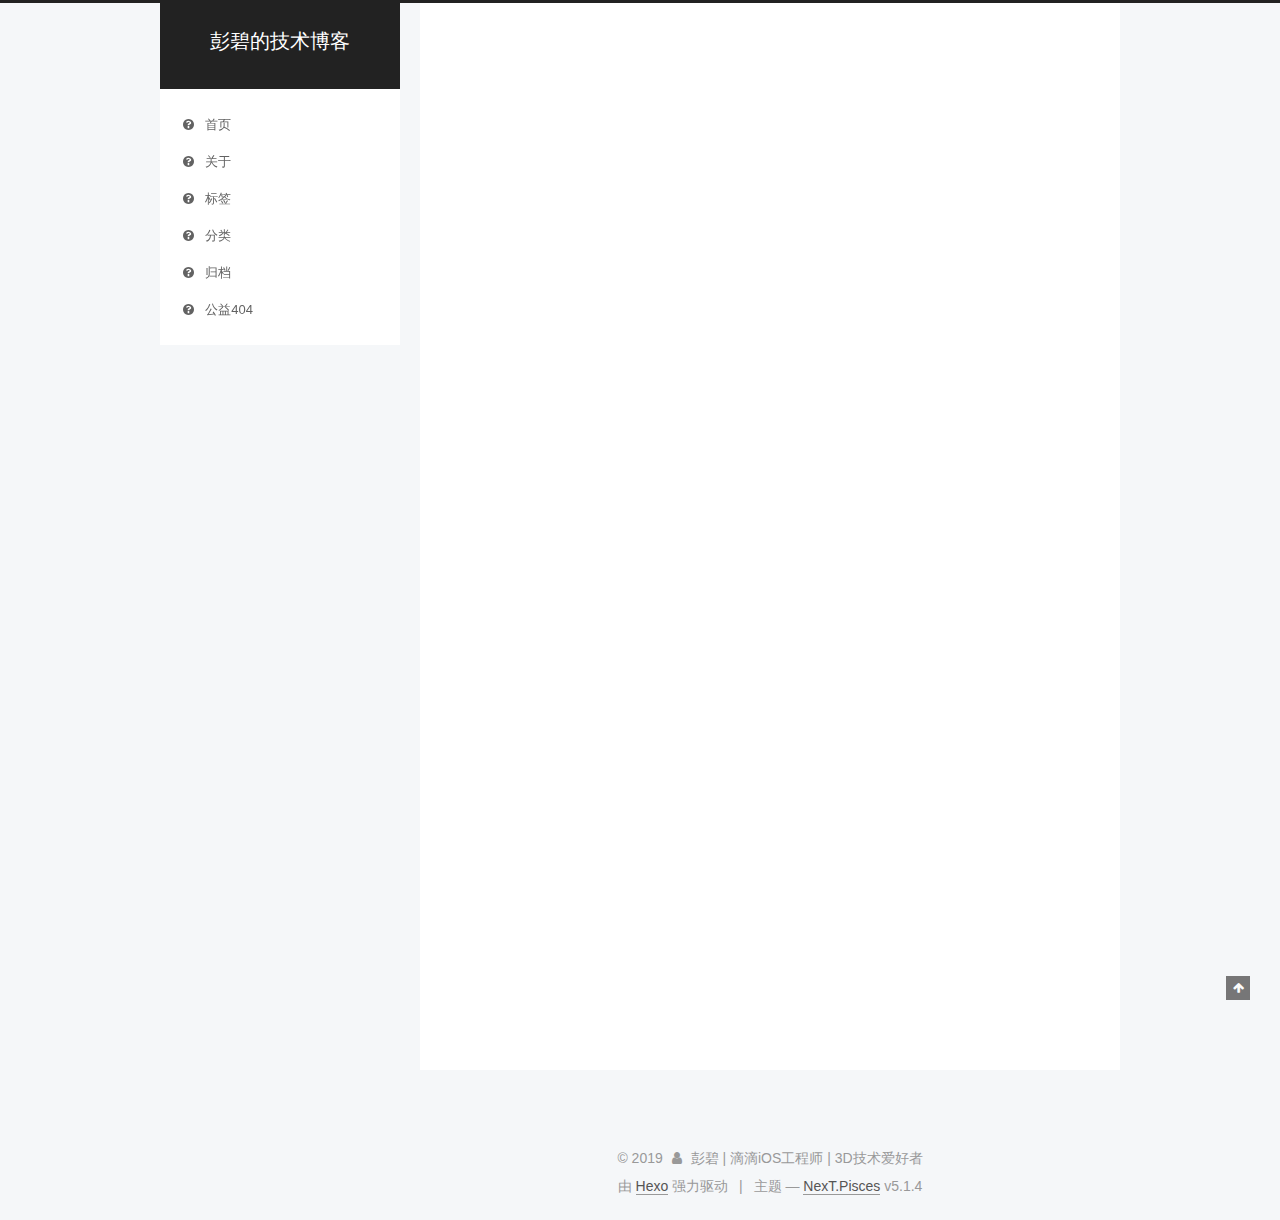
<file: index.html>
<!DOCTYPE html>



  


<html class="theme-next pisces use-motion" lang="zh-Hans">
<head>
  <meta charset="UTF-8"/>
<meta http-equiv="X-UA-Compatible" content="IE=edge" />
<meta name="viewport" content="width=device-width, initial-scale=1, maximum-scale=1"/>
<meta name="theme-color" content="#222">









<meta http-equiv="Cache-Control" content="no-transform" />
<meta http-equiv="Cache-Control" content="no-siteapp" />
















  
  
  <link href="/lib/fancybox/source/jquery.fancybox.css?v=2.1.5" rel="stylesheet" type="text/css" />







<link href="/lib/font-awesome/css/font-awesome.min.css?v=4.6.2" rel="stylesheet" type="text/css" />

<link href="/css/main.css?v=5.1.4" rel="stylesheet" type="text/css" />


  <link rel="apple-touch-icon" sizes="180x180" href="/images/apple-touch-icon-next.png?v=5.1.4">


  <link rel="icon" type="image/png" sizes="32x32" href="/images/favicon-32x32-next.png?v=5.1.4">


  <link rel="icon" type="image/png" sizes="16x16" href="/images/favicon-16x16-next.png?v=5.1.4">


  <link rel="mask-icon" href="/images/logo.svg?v=5.1.4" color="#222">





  <meta name="keywords" content="Hexo, NexT" />










<meta property="og:type" content="website">
<meta property="og:title" content="彭碧的技术博客">
<meta property="og:url" content="http:&#x2F;&#x2F;yoursite.com&#x2F;index.html">
<meta property="og:site_name" content="彭碧的技术博客">
<meta property="og:locale" content="zh-Hans">
<meta name="twitter:card" content="summary">



<script type="text/javascript" id="hexo.configurations">
  var NexT = window.NexT || {};
  var CONFIG = {
    root: '/',
    scheme: 'Pisces',
    version: '5.1.4',
    sidebar: {"position":"left","display":"post","offset":12,"b2t":false,"scrollpercent":false,"onmobile":false},
    fancybox: true,
    tabs: true,
    motion: {"enable":true,"async":false,"transition":{"post_block":"fadeIn","post_header":"slideDownIn","post_body":"slideDownIn","coll_header":"slideLeftIn","sidebar":"slideUpIn"}},
    duoshuo: {
      userId: '0',
      author: '博主'
    },
    algolia: {
      applicationID: '',
      apiKey: '',
      indexName: '',
      hits: {"per_page":10},
      labels: {"input_placeholder":"Search for Posts","hits_empty":"We didn't find any results for the search: ${query}","hits_stats":"${hits} results found in ${time} ms"}
    }
  };
</script>



  <link rel="canonical" href="http://yoursite.com/"/>





  <title>彭碧的技术博客</title>
  








</head>

<body itemscope itemtype="http://schema.org/WebPage" lang="zh-Hans">

  
  
    
  

  <div class="container sidebar-position-left 
  page-home">
    <div class="headband"></div>

    <header id="header" class="header" itemscope itemtype="http://schema.org/WPHeader">
      <div class="header-inner"><div class="site-brand-wrapper">
  <div class="site-meta ">
    

    <div class="custom-logo-site-title">
      <a href="/"  class="brand" rel="start">
        <span class="logo-line-before"><i></i></span>
        <span class="site-title">彭碧的技术博客</span>
        <span class="logo-line-after"><i></i></span>
      </a>
    </div>
      
        <p class="site-subtitle"></p>
      
  </div>

  <div class="site-nav-toggle">
    <button>
      <span class="btn-bar"></span>
      <span class="btn-bar"></span>
      <span class="btn-bar"></span>
    </button>
  </div>
</div>

<nav class="site-nav">
  

  
    <ul id="menu" class="menu">
      
        
        <li class="menu-item menu-item-home">
          <a href="/" rel="section">
            
              <i class="menu-item-icon fa fa-fw fa-question-circle"></i> <br />
            
            首页
          </a>
        </li>
      
        
        <li class="menu-item menu-item-about">
          <a href="/about" rel="section">
            
              <i class="menu-item-icon fa fa-fw fa-question-circle"></i> <br />
            
            关于
          </a>
        </li>
      
        
        <li class="menu-item menu-item-tags">
          <a href="/tags/" rel="section">
            
              <i class="menu-item-icon fa fa-fw fa-question-circle"></i> <br />
            
            标签
          </a>
        </li>
      
        
        <li class="menu-item menu-item-categories">
          <a href="/categories/" rel="section">
            
              <i class="menu-item-icon fa fa-fw fa-question-circle"></i> <br />
            
            分类
          </a>
        </li>
      
        
        <li class="menu-item menu-item-archives">
          <a href="/archives/" rel="section">
            
              <i class="menu-item-icon fa fa-fw fa-question-circle"></i> <br />
            
            归档
          </a>
        </li>
      
        
        <li class="menu-item menu-item-commonweal">
          <a href="/404.html" rel="section">
            
              <i class="menu-item-icon fa fa-fw fa-question-circle"></i> <br />
            
            公益404
          </a>
        </li>
      

      
    </ul>
  

  
</nav>



 </div>
    </header>

    <main id="main" class="main">
      <div class="main-inner">
        <div class="content-wrap">
          <div id="content" class="content">
            
  <section id="posts" class="posts-expand">
    
      

  

  
  
  

  <article class="post post-type-normal" itemscope itemtype="http://schema.org/Article">
  
  
  
  <div class="post-block">
    <link itemprop="mainEntityOfPage" href="http://yoursite.com/2019/10/27/hello-world/">

    <span hidden itemprop="author" itemscope itemtype="http://schema.org/Person">
      <meta itemprop="name" content="彭碧 | 滴滴iOS工程师 | 3D技术爱好者">
      <meta itemprop="description" content="">
      <meta itemprop="image" content="/images/avatar.gif">
    </span>

    <span hidden itemprop="publisher" itemscope itemtype="http://schema.org/Organization">
      <meta itemprop="name" content="彭碧的技术博客">
    </span>

    
      <header class="post-header">

        
        
          <h1 class="post-title" itemprop="name headline">
                
                <a class="post-title-link" href="/2019/10/27/hello-world/" itemprop="url">Hello World</a></h1>
        

        <div class="post-meta">
          <span class="post-time">
            
              <span class="post-meta-item-icon">
                <i class="fa fa-calendar-o"></i>
              </span>
              
                <span class="post-meta-item-text">发表于</span>
              
              <time title="创建于" itemprop="dateCreated datePublished" datetime="2019-10-27T15:52:16+08:00">
                2019-10-27
              </time>
            

            

            
          </span>

          

          
            
          

          
          

          

          

          

        </div>
      </header>
    

    
    
    
    <div class="post-body" itemprop="articleBody">

      
      

      
        
          
            <p>Welcome to <a href="https://hexo.io/" target="_blank" rel="noopener">Hexo</a>! This is your very first post. Check <a href="https://hexo.io/docs/" target="_blank" rel="noopener">documentation</a> for more info. If you get any problems when using Hexo, you can find the answer in <a href="https://hexo.io/docs/troubleshooting.html" target="_blank" rel="noopener">troubleshooting</a> or you can ask me on <a href="https://github.com/hexojs/hexo/issues" target="_blank" rel="noopener">GitHub</a>.</p>
<h2 id="Quick-Start"><a href="#Quick-Start" class="headerlink" title="Quick Start"></a>Quick Start</h2><h3 id="Create-a-new-post"><a href="#Create-a-new-post" class="headerlink" title="Create a new post"></a>Create a new post</h3><figure class="highlight bash"><table><tr><td class="gutter"><pre><span class="line">1</span><br></pre></td><td class="code"><pre><span class="line">$ hexo new <span class="string">"My New Post"</span></span><br></pre></td></tr></table></figure>

<p>More info: <a href="https://hexo.io/docs/writing.html" target="_blank" rel="noopener">Writing</a></p>
<h3 id="Run-server"><a href="#Run-server" class="headerlink" title="Run server"></a>Run server</h3><figure class="highlight bash"><table><tr><td class="gutter"><pre><span class="line">1</span><br></pre></td><td class="code"><pre><span class="line">$ hexo server</span><br></pre></td></tr></table></figure>

<p>More info: <a href="https://hexo.io/docs/server.html" target="_blank" rel="noopener">Server</a></p>
<h3 id="Generate-static-files"><a href="#Generate-static-files" class="headerlink" title="Generate static files"></a>Generate static files</h3><figure class="highlight bash"><table><tr><td class="gutter"><pre><span class="line">1</span><br></pre></td><td class="code"><pre><span class="line">$ hexo generate</span><br></pre></td></tr></table></figure>

<p>More info: <a href="https://hexo.io/docs/generating.html" target="_blank" rel="noopener">Generating</a></p>
<h3 id="Deploy-to-remote-sites"><a href="#Deploy-to-remote-sites" class="headerlink" title="Deploy to remote sites"></a>Deploy to remote sites</h3><figure class="highlight bash"><table><tr><td class="gutter"><pre><span class="line">1</span><br></pre></td><td class="code"><pre><span class="line">$ hexo deploy</span><br></pre></td></tr></table></figure>

<p>More info: <a href="https://hexo.io/docs/deployment.html" target="_blank" rel="noopener">Deployment</a></p>

          
        
      
    </div>
    
    
    

    

    

    

    <footer class="post-footer">
      

      

      

      
      
        <div class="post-eof"></div>
      
    </footer>
  </div>
  
  
  
  </article>


    
  </section>

  


          </div>
          


          

        </div>
        
          
  
  <div class="sidebar-toggle">
    <div class="sidebar-toggle-line-wrap">
      <span class="sidebar-toggle-line sidebar-toggle-line-first"></span>
      <span class="sidebar-toggle-line sidebar-toggle-line-middle"></span>
      <span class="sidebar-toggle-line sidebar-toggle-line-last"></span>
    </div>
  </div>

  <aside id="sidebar" class="sidebar">
    
    <div class="sidebar-inner">

      

      

      <section class="site-overview-wrap sidebar-panel sidebar-panel-active">
        <div class="site-overview">
          <div class="site-author motion-element" itemprop="author" itemscope itemtype="http://schema.org/Person">
            
              <p class="site-author-name" itemprop="name">彭碧 | 滴滴iOS工程师 | 3D技术爱好者</p>
              <p class="site-description motion-element" itemprop="description"></p>
          </div>

          <nav class="site-state motion-element">

            
              <div class="site-state-item site-state-posts">
              
                <a href="/archives/">
              
                  <span class="site-state-item-count">1</span>
                  <span class="site-state-item-name">日志</span>
                </a>
              </div>
            

            

            

          </nav>

          

          

          
          

          
          

          

        </div>
      </section>

      

      

    </div>
  </aside>


        
      </div>
    </main>

    <footer id="footer" class="footer">
      <div class="footer-inner">
        <div class="copyright">&copy; <span itemprop="copyrightYear">2019</span>
  <span class="with-love">
    <i class="fa fa-user"></i>
  </span>
  <span class="author" itemprop="copyrightHolder">彭碧 | 滴滴iOS工程师 | 3D技术爱好者</span>

  
</div>


  <div class="powered-by">由 <a class="theme-link" target="_blank" href="https://hexo.io">Hexo</a> 强力驱动</div>



  <span class="post-meta-divider">|</span>



  <div class="theme-info">主题 &mdash; <a class="theme-link" target="_blank" href="https://github.com/iissnan/hexo-theme-next">NexT.Pisces</a> v5.1.4</div>




        







        
      </div>
    </footer>

    
      <div class="back-to-top">
        <i class="fa fa-arrow-up"></i>
        
      </div>
    

    

  </div>

  

<script type="text/javascript">
  if (Object.prototype.toString.call(window.Promise) !== '[object Function]') {
    window.Promise = null;
  }
</script>









  












  
  
    <script type="text/javascript" src="/lib/jquery/index.js?v=2.1.3"></script>
  

  
  
    <script type="text/javascript" src="/lib/fastclick/lib/fastclick.min.js?v=1.0.6"></script>
  

  
  
    <script type="text/javascript" src="/lib/jquery_lazyload/jquery.lazyload.js?v=1.9.7"></script>
  

  
  
    <script type="text/javascript" src="/lib/velocity/velocity.min.js?v=1.2.1"></script>
  

  
  
    <script type="text/javascript" src="/lib/velocity/velocity.ui.min.js?v=1.2.1"></script>
  

  
  
    <script type="text/javascript" src="/lib/fancybox/source/jquery.fancybox.pack.js?v=2.1.5"></script>
  


  


  <script type="text/javascript" src="/js/src/utils.js?v=5.1.4"></script>

  <script type="text/javascript" src="/js/src/motion.js?v=5.1.4"></script>



  
  


  <script type="text/javascript" src="/js/src/affix.js?v=5.1.4"></script>

  <script type="text/javascript" src="/js/src/schemes/pisces.js?v=5.1.4"></script>



  

  


  <script type="text/javascript" src="/js/src/bootstrap.js?v=5.1.4"></script>



  


  




	





  





  












  





  

  

  

  
  

  

  

  

</body>
</html>
</file>
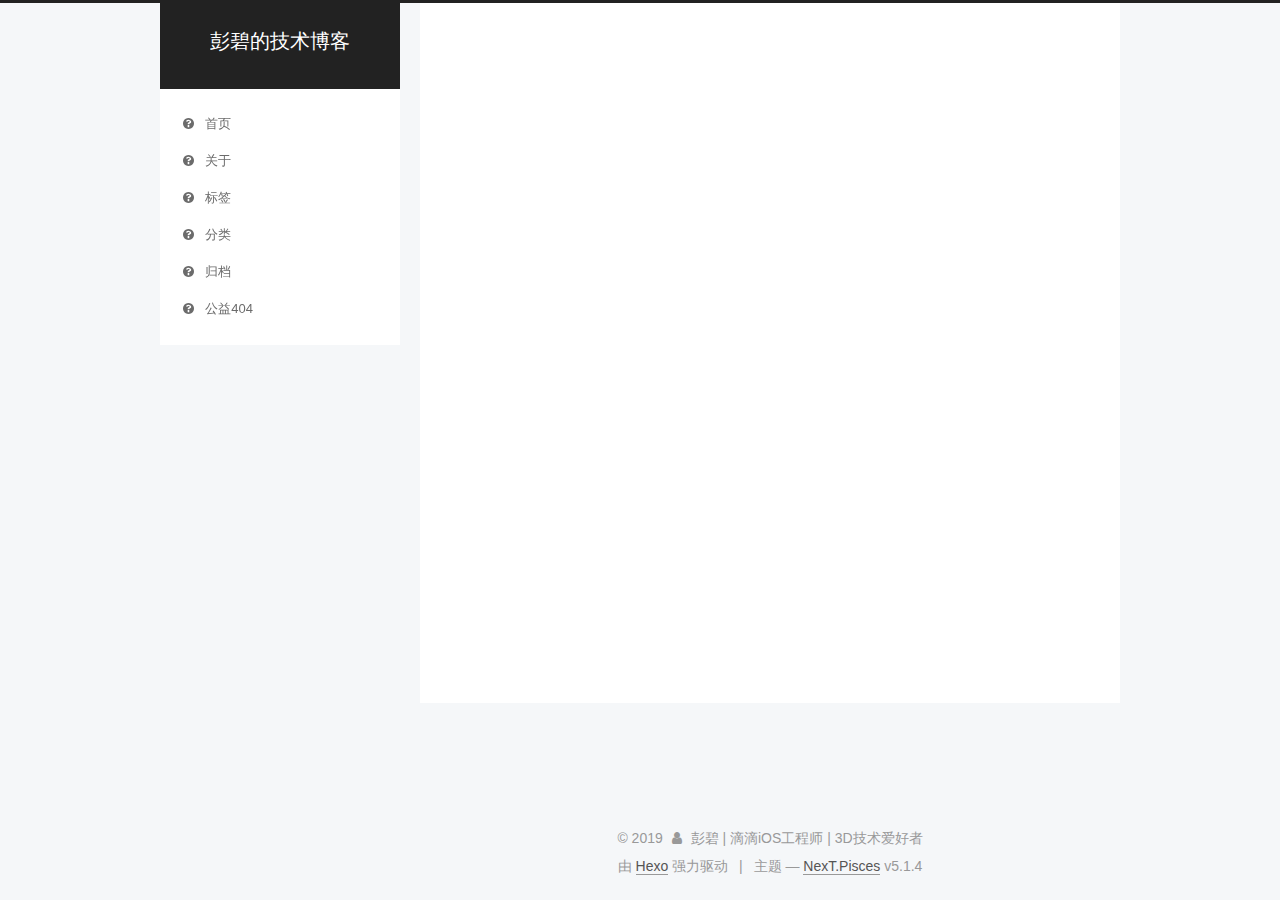
<file: about/index.html>
<!DOCTYPE html>



  


<html class="theme-next pisces use-motion" lang="zh-Hans">
<head>
  <meta charset="UTF-8"/>
<meta http-equiv="X-UA-Compatible" content="IE=edge" />
<meta name="viewport" content="width=device-width, initial-scale=1, maximum-scale=1"/>
<meta name="theme-color" content="#222">









<meta http-equiv="Cache-Control" content="no-transform" />
<meta http-equiv="Cache-Control" content="no-siteapp" />
















  
  
  <link href="/lib/fancybox/source/jquery.fancybox.css?v=2.1.5" rel="stylesheet" type="text/css" />







<link href="/lib/font-awesome/css/font-awesome.min.css?v=4.6.2" rel="stylesheet" type="text/css" />

<link href="/css/main.css?v=5.1.4" rel="stylesheet" type="text/css" />


  <link rel="apple-touch-icon" sizes="180x180" href="/images/apple-touch-icon-next.png?v=5.1.4">


  <link rel="icon" type="image/png" sizes="32x32" href="/images/favicon-32x32-next.png?v=5.1.4">


  <link rel="icon" type="image/png" sizes="16x16" href="/images/favicon-16x16-next.png?v=5.1.4">


  <link rel="mask-icon" href="/images/logo.svg?v=5.1.4" color="#222">





  <meta name="keywords" content="Hexo, NexT" />










<meta property="og:type" content="website">
<meta property="og:title" content="About me">
<meta property="og:url" content="http:&#x2F;&#x2F;yoursite.com&#x2F;about&#x2F;index.html">
<meta property="og:site_name" content="彭碧的技术博客">
<meta property="og:locale" content="zh-Hans">
<meta property="og:updated_time" content="2019-10-29T14:21:42.535Z">
<meta name="twitter:card" content="summary">



<script type="text/javascript" id="hexo.configurations">
  var NexT = window.NexT || {};
  var CONFIG = {
    root: '/',
    scheme: 'Pisces',
    version: '5.1.4',
    sidebar: {"position":"left","display":"post","offset":12,"b2t":false,"scrollpercent":false,"onmobile":false},
    fancybox: true,
    tabs: true,
    motion: {"enable":true,"async":false,"transition":{"post_block":"fadeIn","post_header":"slideDownIn","post_body":"slideDownIn","coll_header":"slideLeftIn","sidebar":"slideUpIn"}},
    duoshuo: {
      userId: '0',
      author: '博主'
    },
    algolia: {
      applicationID: '',
      apiKey: '',
      indexName: '',
      hits: {"per_page":10},
      labels: {"input_placeholder":"Search for Posts","hits_empty":"We didn't find any results for the search: ${query}","hits_stats":"${hits} results found in ${time} ms"}
    }
  };
</script>



  <link rel="canonical" href="http://yoursite.com/about/"/>





  <title>About me | 彭碧的技术博客</title>
  








</head>

<body itemscope itemtype="http://schema.org/WebPage" lang="zh-Hans">

  
  
    
  

  <div class="container sidebar-position-left page-post-detail">
    <div class="headband"></div>

    <header id="header" class="header" itemscope itemtype="http://schema.org/WPHeader">
      <div class="header-inner"><div class="site-brand-wrapper">
  <div class="site-meta ">
    

    <div class="custom-logo-site-title">
      <a href="/"  class="brand" rel="start">
        <span class="logo-line-before"><i></i></span>
        <span class="site-title">彭碧的技术博客</span>
        <span class="logo-line-after"><i></i></span>
      </a>
    </div>
      
        <p class="site-subtitle"></p>
      
  </div>

  <div class="site-nav-toggle">
    <button>
      <span class="btn-bar"></span>
      <span class="btn-bar"></span>
      <span class="btn-bar"></span>
    </button>
  </div>
</div>

<nav class="site-nav">
  

  
    <ul id="menu" class="menu">
      
        
        <li class="menu-item menu-item-home">
          <a href="/" rel="section">
            
              <i class="menu-item-icon fa fa-fw fa-question-circle"></i> <br />
            
            首页
          </a>
        </li>
      
        
        <li class="menu-item menu-item-about">
          <a href="/about" rel="section">
            
              <i class="menu-item-icon fa fa-fw fa-question-circle"></i> <br />
            
            关于
          </a>
        </li>
      
        
        <li class="menu-item menu-item-tags">
          <a href="/tags/" rel="section">
            
              <i class="menu-item-icon fa fa-fw fa-question-circle"></i> <br />
            
            标签
          </a>
        </li>
      
        
        <li class="menu-item menu-item-categories">
          <a href="/categories/" rel="section">
            
              <i class="menu-item-icon fa fa-fw fa-question-circle"></i> <br />
            
            分类
          </a>
        </li>
      
        
        <li class="menu-item menu-item-archives">
          <a href="/archives/" rel="section">
            
              <i class="menu-item-icon fa fa-fw fa-question-circle"></i> <br />
            
            归档
          </a>
        </li>
      
        
        <li class="menu-item menu-item-commonweal">
          <a href="/404.html" rel="section">
            
              <i class="menu-item-icon fa fa-fw fa-question-circle"></i> <br />
            
            公益404
          </a>
        </li>
      

      
    </ul>
  

  
</nav>



 </div>
    </header>

    <main id="main" class="main">
      <div class="main-inner">
        <div class="content-wrap">
          <div id="content" class="content">
            

  <div id="posts" class="posts-expand">
    
    
    
    <div class="post-block page">
      <header class="post-header">

	<h1 class="post-title" itemprop="name headline">About me</h1>



</header>

      
      
      
      <div class="post-body">
        
        
          
        
      </div>
      
      
      
    </div>
    
    
    
  </div>


          </div>
          


          

  



        </div>
        
          
  
  <div class="sidebar-toggle">
    <div class="sidebar-toggle-line-wrap">
      <span class="sidebar-toggle-line sidebar-toggle-line-first"></span>
      <span class="sidebar-toggle-line sidebar-toggle-line-middle"></span>
      <span class="sidebar-toggle-line sidebar-toggle-line-last"></span>
    </div>
  </div>

  <aside id="sidebar" class="sidebar">
    
    <div class="sidebar-inner">

      

      

      <section class="site-overview-wrap sidebar-panel sidebar-panel-active">
        <div class="site-overview">
          <div class="site-author motion-element" itemprop="author" itemscope itemtype="http://schema.org/Person">
            
              <p class="site-author-name" itemprop="name">彭碧 | 滴滴iOS工程师 | 3D技术爱好者</p>
              <p class="site-description motion-element" itemprop="description"></p>
          </div>

          <nav class="site-state motion-element">

            
              <div class="site-state-item site-state-posts">
              
                <a href="/archives/">
              
                  <span class="site-state-item-count">1</span>
                  <span class="site-state-item-name">日志</span>
                </a>
              </div>
            

            

            

          </nav>

          

          

          
          

          
          

          

        </div>
      </section>

      

      

    </div>
  </aside>


        
      </div>
    </main>

    <footer id="footer" class="footer">
      <div class="footer-inner">
        <div class="copyright">&copy; <span itemprop="copyrightYear">2019</span>
  <span class="with-love">
    <i class="fa fa-user"></i>
  </span>
  <span class="author" itemprop="copyrightHolder">彭碧 | 滴滴iOS工程师 | 3D技术爱好者</span>

  
</div>


  <div class="powered-by">由 <a class="theme-link" target="_blank" href="https://hexo.io">Hexo</a> 强力驱动</div>



  <span class="post-meta-divider">|</span>



  <div class="theme-info">主题 &mdash; <a class="theme-link" target="_blank" href="https://github.com/iissnan/hexo-theme-next">NexT.Pisces</a> v5.1.4</div>




        







        
      </div>
    </footer>

    
      <div class="back-to-top">
        <i class="fa fa-arrow-up"></i>
        
      </div>
    

    

  </div>

  

<script type="text/javascript">
  if (Object.prototype.toString.call(window.Promise) !== '[object Function]') {
    window.Promise = null;
  }
</script>









  












  
  
    <script type="text/javascript" src="/lib/jquery/index.js?v=2.1.3"></script>
  

  
  
    <script type="text/javascript" src="/lib/fastclick/lib/fastclick.min.js?v=1.0.6"></script>
  

  
  
    <script type="text/javascript" src="/lib/jquery_lazyload/jquery.lazyload.js?v=1.9.7"></script>
  

  
  
    <script type="text/javascript" src="/lib/velocity/velocity.min.js?v=1.2.1"></script>
  

  
  
    <script type="text/javascript" src="/lib/velocity/velocity.ui.min.js?v=1.2.1"></script>
  

  
  
    <script type="text/javascript" src="/lib/fancybox/source/jquery.fancybox.pack.js?v=2.1.5"></script>
  


  


  <script type="text/javascript" src="/js/src/utils.js?v=5.1.4"></script>

  <script type="text/javascript" src="/js/src/motion.js?v=5.1.4"></script>



  
  


  <script type="text/javascript" src="/js/src/affix.js?v=5.1.4"></script>

  <script type="text/javascript" src="/js/src/schemes/pisces.js?v=5.1.4"></script>



  
  <script type="text/javascript" src="/js/src/scrollspy.js?v=5.1.4"></script>
<script type="text/javascript" src="/js/src/post-details.js?v=5.1.4"></script>



  


  <script type="text/javascript" src="/js/src/bootstrap.js?v=5.1.4"></script>



  


  




	





  





  












  





  

  

  

  
  

  

  

  

</body>
</html>
</file>
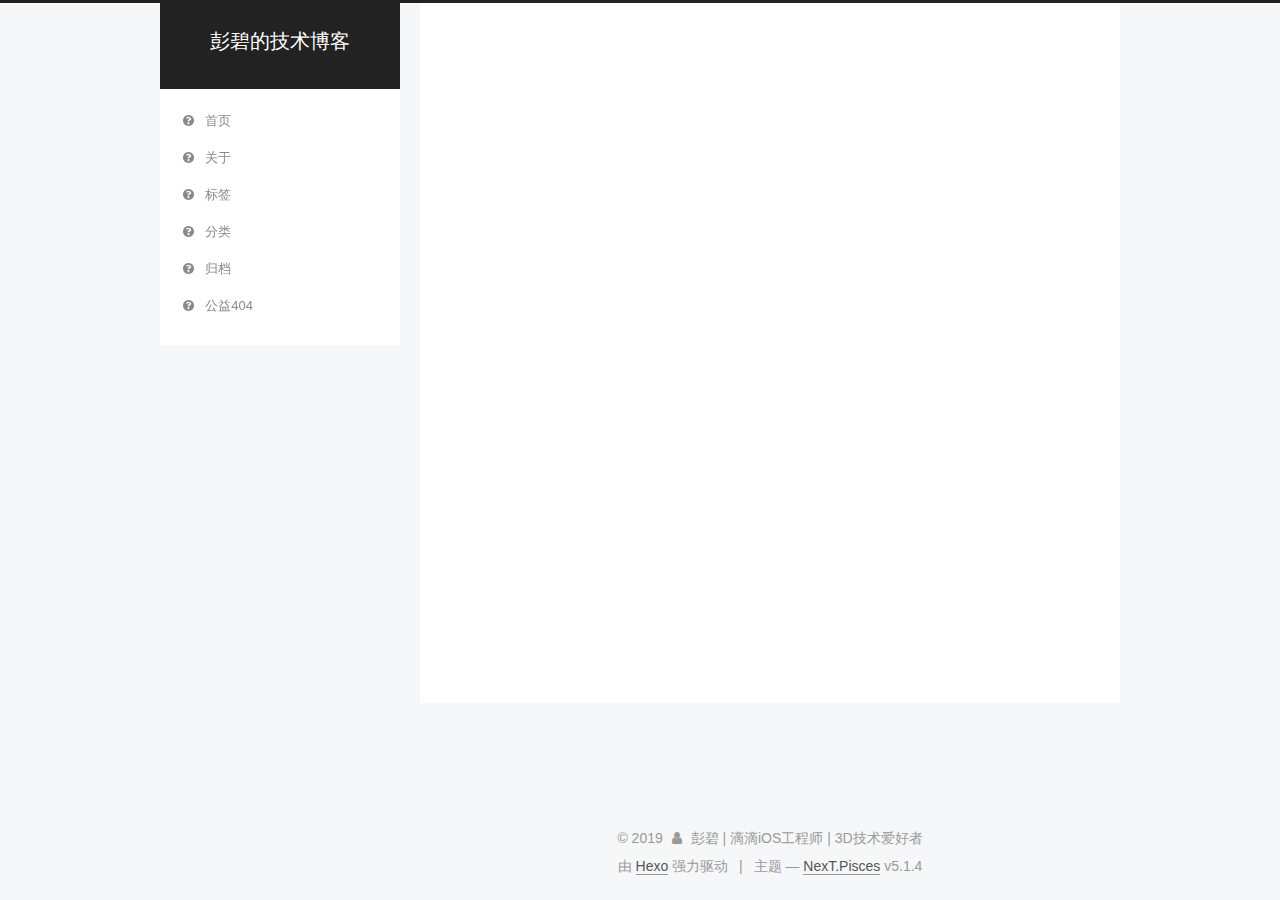
<file: archives/index.html>
<!DOCTYPE html>



  


<html class="theme-next pisces use-motion" lang="zh-Hans">
<head>
  <meta charset="UTF-8"/>
<meta http-equiv="X-UA-Compatible" content="IE=edge" />
<meta name="viewport" content="width=device-width, initial-scale=1, maximum-scale=1"/>
<meta name="theme-color" content="#222">









<meta http-equiv="Cache-Control" content="no-transform" />
<meta http-equiv="Cache-Control" content="no-siteapp" />
















  
  
  <link href="/lib/fancybox/source/jquery.fancybox.css?v=2.1.5" rel="stylesheet" type="text/css" />







<link href="/lib/font-awesome/css/font-awesome.min.css?v=4.6.2" rel="stylesheet" type="text/css" />

<link href="/css/main.css?v=5.1.4" rel="stylesheet" type="text/css" />


  <link rel="apple-touch-icon" sizes="180x180" href="/images/apple-touch-icon-next.png?v=5.1.4">


  <link rel="icon" type="image/png" sizes="32x32" href="/images/favicon-32x32-next.png?v=5.1.4">


  <link rel="icon" type="image/png" sizes="16x16" href="/images/favicon-16x16-next.png?v=5.1.4">


  <link rel="mask-icon" href="/images/logo.svg?v=5.1.4" color="#222">





  <meta name="keywords" content="Hexo, NexT" />










<meta property="og:type" content="website">
<meta property="og:title" content="彭碧的技术博客">
<meta property="og:url" content="http:&#x2F;&#x2F;yoursite.com&#x2F;archives&#x2F;index.html">
<meta property="og:site_name" content="彭碧的技术博客">
<meta property="og:locale" content="zh-Hans">
<meta name="twitter:card" content="summary">



<script type="text/javascript" id="hexo.configurations">
  var NexT = window.NexT || {};
  var CONFIG = {
    root: '/',
    scheme: 'Pisces',
    version: '5.1.4',
    sidebar: {"position":"left","display":"post","offset":12,"b2t":false,"scrollpercent":false,"onmobile":false},
    fancybox: true,
    tabs: true,
    motion: {"enable":true,"async":false,"transition":{"post_block":"fadeIn","post_header":"slideDownIn","post_body":"slideDownIn","coll_header":"slideLeftIn","sidebar":"slideUpIn"}},
    duoshuo: {
      userId: '0',
      author: '博主'
    },
    algolia: {
      applicationID: '',
      apiKey: '',
      indexName: '',
      hits: {"per_page":10},
      labels: {"input_placeholder":"Search for Posts","hits_empty":"We didn't find any results for the search: ${query}","hits_stats":"${hits} results found in ${time} ms"}
    }
  };
</script>



  <link rel="canonical" href="http://yoursite.com/archives/"/>





  <title>归档 | 彭碧的技术博客</title>
  








</head>

<body itemscope itemtype="http://schema.org/WebPage" lang="zh-Hans">

  
  
    
  

  <div class="container sidebar-position-left page-archive">
    <div class="headband"></div>

    <header id="header" class="header" itemscope itemtype="http://schema.org/WPHeader">
      <div class="header-inner"><div class="site-brand-wrapper">
  <div class="site-meta ">
    

    <div class="custom-logo-site-title">
      <a href="/"  class="brand" rel="start">
        <span class="logo-line-before"><i></i></span>
        <span class="site-title">彭碧的技术博客</span>
        <span class="logo-line-after"><i></i></span>
      </a>
    </div>
      
        <p class="site-subtitle"></p>
      
  </div>

  <div class="site-nav-toggle">
    <button>
      <span class="btn-bar"></span>
      <span class="btn-bar"></span>
      <span class="btn-bar"></span>
    </button>
  </div>
</div>

<nav class="site-nav">
  

  
    <ul id="menu" class="menu">
      
        
        <li class="menu-item menu-item-home">
          <a href="/" rel="section">
            
              <i class="menu-item-icon fa fa-fw fa-question-circle"></i> <br />
            
            首页
          </a>
        </li>
      
        
        <li class="menu-item menu-item-about">
          <a href="/about" rel="section">
            
              <i class="menu-item-icon fa fa-fw fa-question-circle"></i> <br />
            
            关于
          </a>
        </li>
      
        
        <li class="menu-item menu-item-tags">
          <a href="/tags/" rel="section">
            
              <i class="menu-item-icon fa fa-fw fa-question-circle"></i> <br />
            
            标签
          </a>
        </li>
      
        
        <li class="menu-item menu-item-categories">
          <a href="/categories/" rel="section">
            
              <i class="menu-item-icon fa fa-fw fa-question-circle"></i> <br />
            
            分类
          </a>
        </li>
      
        
        <li class="menu-item menu-item-archives">
          <a href="/archives/" rel="section">
            
              <i class="menu-item-icon fa fa-fw fa-question-circle"></i> <br />
            
            归档
          </a>
        </li>
      
        
        <li class="menu-item menu-item-commonweal">
          <a href="/404.html" rel="section">
            
              <i class="menu-item-icon fa fa-fw fa-question-circle"></i> <br />
            
            公益404
          </a>
        </li>
      

      
    </ul>
  

  
</nav>



 </div>
    </header>

    <main id="main" class="main">
      <div class="main-inner">
        <div class="content-wrap">
          <div id="content" class="content">
            

  
  
  
  <div class="post-block archive">
    <div id="posts" class="posts-collapse">
      <span class="archive-move-on"></span>

      <span class="archive-page-counter">
        
        
        
          
        
        嗯..! 目前共计 1 篇日志。 继续努力。
      </span>

      

        
        
        

        
          
          <div class="collection-title">
            <h1 class="archive-year" id="archive-year-2019">2019</h1>
          </div>
        
        

        

  <article class="post post-type-normal" itemscope itemtype="http://schema.org/Article">
    <header class="post-header">

      <h2 class="post-title">
        
            <a class="post-title-link" href="/2019/10/27/hello-world/" itemprop="url">
              
                <span itemprop="name">Hello World</span>
              
            </a>
        
      </h2>

      <div class="post-meta">
        <time class="post-time" itemprop="dateCreated"
              datetime="2019-10-27T15:52:16+08:00"
              content="2019-10-27" >
          10-27
        </time>
      </div>

    </header>
  </article>



      

    </div>
  </div>
  
  
  

  



          </div>
          


          

        </div>
        
          
  
  <div class="sidebar-toggle">
    <div class="sidebar-toggle-line-wrap">
      <span class="sidebar-toggle-line sidebar-toggle-line-first"></span>
      <span class="sidebar-toggle-line sidebar-toggle-line-middle"></span>
      <span class="sidebar-toggle-line sidebar-toggle-line-last"></span>
    </div>
  </div>

  <aside id="sidebar" class="sidebar">
    
    <div class="sidebar-inner">

      

      

      <section class="site-overview-wrap sidebar-panel sidebar-panel-active">
        <div class="site-overview">
          <div class="site-author motion-element" itemprop="author" itemscope itemtype="http://schema.org/Person">
            
              <p class="site-author-name" itemprop="name">彭碧 | 滴滴iOS工程师 | 3D技术爱好者</p>
              <p class="site-description motion-element" itemprop="description"></p>
          </div>

          <nav class="site-state motion-element">

            
              <div class="site-state-item site-state-posts">
              
                <a href="/archives/">
              
                  <span class="site-state-item-count">1</span>
                  <span class="site-state-item-name">日志</span>
                </a>
              </div>
            

            

            

          </nav>

          

          

          
          

          
          

          

        </div>
      </section>

      

      

    </div>
  </aside>


        
      </div>
    </main>

    <footer id="footer" class="footer">
      <div class="footer-inner">
        <div class="copyright">&copy; <span itemprop="copyrightYear">2019</span>
  <span class="with-love">
    <i class="fa fa-user"></i>
  </span>
  <span class="author" itemprop="copyrightHolder">彭碧 | 滴滴iOS工程师 | 3D技术爱好者</span>

  
</div>


  <div class="powered-by">由 <a class="theme-link" target="_blank" href="https://hexo.io">Hexo</a> 强力驱动</div>



  <span class="post-meta-divider">|</span>



  <div class="theme-info">主题 &mdash; <a class="theme-link" target="_blank" href="https://github.com/iissnan/hexo-theme-next">NexT.Pisces</a> v5.1.4</div>




        







        
      </div>
    </footer>

    
      <div class="back-to-top">
        <i class="fa fa-arrow-up"></i>
        
      </div>
    

    

  </div>

  

<script type="text/javascript">
  if (Object.prototype.toString.call(window.Promise) !== '[object Function]') {
    window.Promise = null;
  }
</script>









  












  
  
    <script type="text/javascript" src="/lib/jquery/index.js?v=2.1.3"></script>
  

  
  
    <script type="text/javascript" src="/lib/fastclick/lib/fastclick.min.js?v=1.0.6"></script>
  

  
  
    <script type="text/javascript" src="/lib/jquery_lazyload/jquery.lazyload.js?v=1.9.7"></script>
  

  
  
    <script type="text/javascript" src="/lib/velocity/velocity.min.js?v=1.2.1"></script>
  

  
  
    <script type="text/javascript" src="/lib/velocity/velocity.ui.min.js?v=1.2.1"></script>
  

  
  
    <script type="text/javascript" src="/lib/fancybox/source/jquery.fancybox.pack.js?v=2.1.5"></script>
  


  


  <script type="text/javascript" src="/js/src/utils.js?v=5.1.4"></script>

  <script type="text/javascript" src="/js/src/motion.js?v=5.1.4"></script>



  
  


  <script type="text/javascript" src="/js/src/affix.js?v=5.1.4"></script>

  <script type="text/javascript" src="/js/src/schemes/pisces.js?v=5.1.4"></script>



  

  


  <script type="text/javascript" src="/js/src/bootstrap.js?v=5.1.4"></script>



  


  




	





  





  












  





  

  

  

  
  

  

  

  

</body>
</html>
</file>
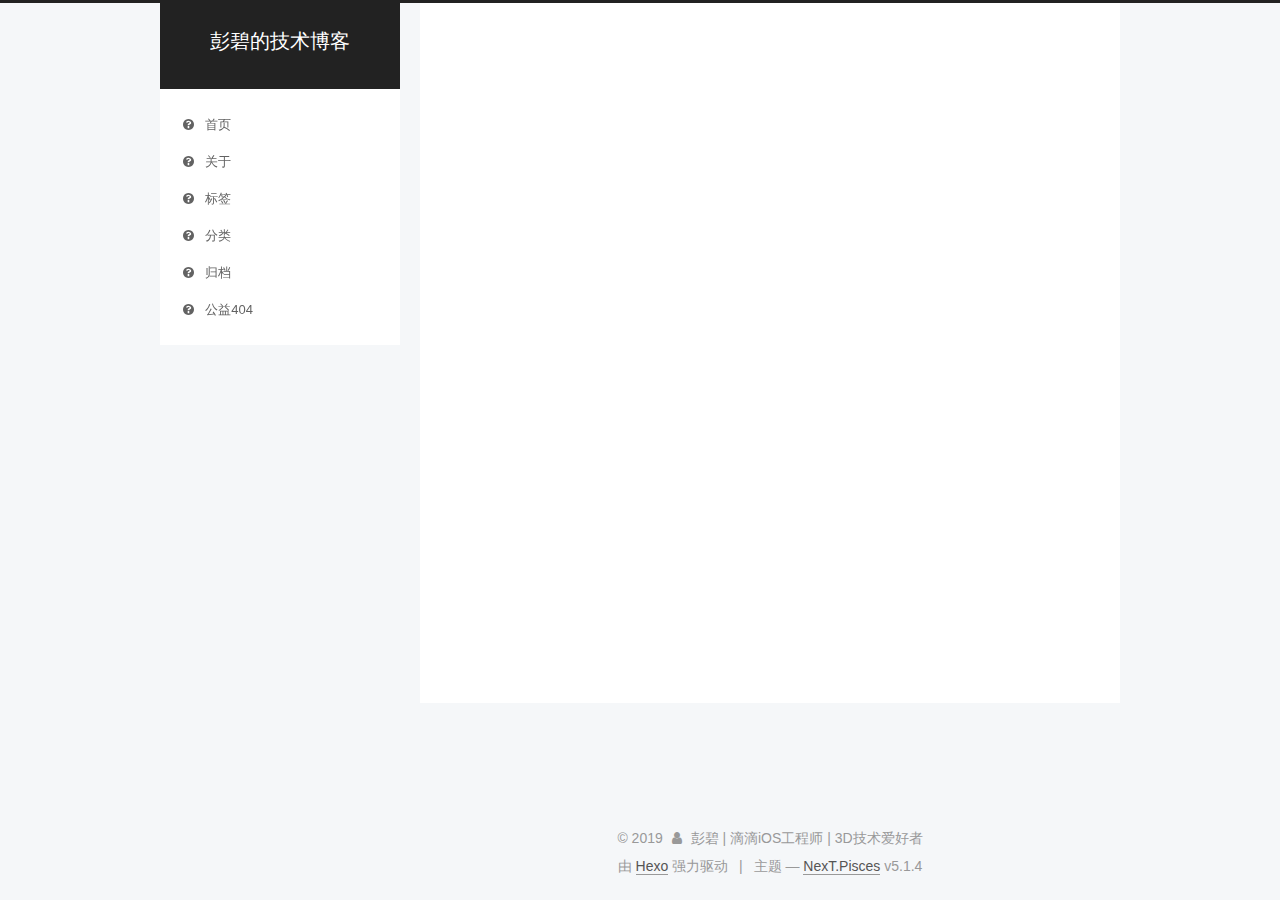
<file: archives/2019/index.html>
<!DOCTYPE html>



  


<html class="theme-next pisces use-motion" lang="zh-Hans">
<head>
  <meta charset="UTF-8"/>
<meta http-equiv="X-UA-Compatible" content="IE=edge" />
<meta name="viewport" content="width=device-width, initial-scale=1, maximum-scale=1"/>
<meta name="theme-color" content="#222">









<meta http-equiv="Cache-Control" content="no-transform" />
<meta http-equiv="Cache-Control" content="no-siteapp" />
















  
  
  <link href="/lib/fancybox/source/jquery.fancybox.css?v=2.1.5" rel="stylesheet" type="text/css" />







<link href="/lib/font-awesome/css/font-awesome.min.css?v=4.6.2" rel="stylesheet" type="text/css" />

<link href="/css/main.css?v=5.1.4" rel="stylesheet" type="text/css" />


  <link rel="apple-touch-icon" sizes="180x180" href="/images/apple-touch-icon-next.png?v=5.1.4">


  <link rel="icon" type="image/png" sizes="32x32" href="/images/favicon-32x32-next.png?v=5.1.4">


  <link rel="icon" type="image/png" sizes="16x16" href="/images/favicon-16x16-next.png?v=5.1.4">


  <link rel="mask-icon" href="/images/logo.svg?v=5.1.4" color="#222">





  <meta name="keywords" content="Hexo, NexT" />










<meta property="og:type" content="website">
<meta property="og:title" content="彭碧的技术博客">
<meta property="og:url" content="http:&#x2F;&#x2F;yoursite.com&#x2F;archives&#x2F;2019&#x2F;index.html">
<meta property="og:site_name" content="彭碧的技术博客">
<meta property="og:locale" content="zh-Hans">
<meta name="twitter:card" content="summary">



<script type="text/javascript" id="hexo.configurations">
  var NexT = window.NexT || {};
  var CONFIG = {
    root: '/',
    scheme: 'Pisces',
    version: '5.1.4',
    sidebar: {"position":"left","display":"post","offset":12,"b2t":false,"scrollpercent":false,"onmobile":false},
    fancybox: true,
    tabs: true,
    motion: {"enable":true,"async":false,"transition":{"post_block":"fadeIn","post_header":"slideDownIn","post_body":"slideDownIn","coll_header":"slideLeftIn","sidebar":"slideUpIn"}},
    duoshuo: {
      userId: '0',
      author: '博主'
    },
    algolia: {
      applicationID: '',
      apiKey: '',
      indexName: '',
      hits: {"per_page":10},
      labels: {"input_placeholder":"Search for Posts","hits_empty":"We didn't find any results for the search: ${query}","hits_stats":"${hits} results found in ${time} ms"}
    }
  };
</script>



  <link rel="canonical" href="http://yoursite.com/archives/2019/"/>





  <title>归档 | 彭碧的技术博客</title>
  








</head>

<body itemscope itemtype="http://schema.org/WebPage" lang="zh-Hans">

  
  
    
  

  <div class="container sidebar-position-left page-archive">
    <div class="headband"></div>

    <header id="header" class="header" itemscope itemtype="http://schema.org/WPHeader">
      <div class="header-inner"><div class="site-brand-wrapper">
  <div class="site-meta ">
    

    <div class="custom-logo-site-title">
      <a href="/"  class="brand" rel="start">
        <span class="logo-line-before"><i></i></span>
        <span class="site-title">彭碧的技术博客</span>
        <span class="logo-line-after"><i></i></span>
      </a>
    </div>
      
        <p class="site-subtitle"></p>
      
  </div>

  <div class="site-nav-toggle">
    <button>
      <span class="btn-bar"></span>
      <span class="btn-bar"></span>
      <span class="btn-bar"></span>
    </button>
  </div>
</div>

<nav class="site-nav">
  

  
    <ul id="menu" class="menu">
      
        
        <li class="menu-item menu-item-home">
          <a href="/" rel="section">
            
              <i class="menu-item-icon fa fa-fw fa-question-circle"></i> <br />
            
            首页
          </a>
        </li>
      
        
        <li class="menu-item menu-item-about">
          <a href="/about" rel="section">
            
              <i class="menu-item-icon fa fa-fw fa-question-circle"></i> <br />
            
            关于
          </a>
        </li>
      
        
        <li class="menu-item menu-item-tags">
          <a href="/tags/" rel="section">
            
              <i class="menu-item-icon fa fa-fw fa-question-circle"></i> <br />
            
            标签
          </a>
        </li>
      
        
        <li class="menu-item menu-item-categories">
          <a href="/categories/" rel="section">
            
              <i class="menu-item-icon fa fa-fw fa-question-circle"></i> <br />
            
            分类
          </a>
        </li>
      
        
        <li class="menu-item menu-item-archives">
          <a href="/archives/" rel="section">
            
              <i class="menu-item-icon fa fa-fw fa-question-circle"></i> <br />
            
            归档
          </a>
        </li>
      
        
        <li class="menu-item menu-item-commonweal">
          <a href="/404.html" rel="section">
            
              <i class="menu-item-icon fa fa-fw fa-question-circle"></i> <br />
            
            公益404
          </a>
        </li>
      

      
    </ul>
  

  
</nav>



 </div>
    </header>

    <main id="main" class="main">
      <div class="main-inner">
        <div class="content-wrap">
          <div id="content" class="content">
            

  
  
  
  <div class="post-block archive">
    <div id="posts" class="posts-collapse">
      <span class="archive-move-on"></span>

      <span class="archive-page-counter">
        
        
        
          
        
        嗯..! 目前共计 1 篇日志。 继续努力。
      </span>

      

        
        
        

        
          
          <div class="collection-title">
            <h1 class="archive-year" id="archive-year-2019">2019</h1>
          </div>
        
        

        

  <article class="post post-type-normal" itemscope itemtype="http://schema.org/Article">
    <header class="post-header">

      <h2 class="post-title">
        
            <a class="post-title-link" href="/2019/10/27/hello-world/" itemprop="url">
              
                <span itemprop="name">Hello World</span>
              
            </a>
        
      </h2>

      <div class="post-meta">
        <time class="post-time" itemprop="dateCreated"
              datetime="2019-10-27T15:52:16+08:00"
              content="2019-10-27" >
          10-27
        </time>
      </div>

    </header>
  </article>



      

    </div>
  </div>
  
  
  

  



          </div>
          


          

        </div>
        
          
  
  <div class="sidebar-toggle">
    <div class="sidebar-toggle-line-wrap">
      <span class="sidebar-toggle-line sidebar-toggle-line-first"></span>
      <span class="sidebar-toggle-line sidebar-toggle-line-middle"></span>
      <span class="sidebar-toggle-line sidebar-toggle-line-last"></span>
    </div>
  </div>

  <aside id="sidebar" class="sidebar">
    
    <div class="sidebar-inner">

      

      

      <section class="site-overview-wrap sidebar-panel sidebar-panel-active">
        <div class="site-overview">
          <div class="site-author motion-element" itemprop="author" itemscope itemtype="http://schema.org/Person">
            
              <p class="site-author-name" itemprop="name">彭碧 | 滴滴iOS工程师 | 3D技术爱好者</p>
              <p class="site-description motion-element" itemprop="description"></p>
          </div>

          <nav class="site-state motion-element">

            
              <div class="site-state-item site-state-posts">
              
                <a href="/archives/">
              
                  <span class="site-state-item-count">1</span>
                  <span class="site-state-item-name">日志</span>
                </a>
              </div>
            

            

            

          </nav>

          

          

          
          

          
          

          

        </div>
      </section>

      

      

    </div>
  </aside>


        
      </div>
    </main>

    <footer id="footer" class="footer">
      <div class="footer-inner">
        <div class="copyright">&copy; <span itemprop="copyrightYear">2019</span>
  <span class="with-love">
    <i class="fa fa-user"></i>
  </span>
  <span class="author" itemprop="copyrightHolder">彭碧 | 滴滴iOS工程师 | 3D技术爱好者</span>

  
</div>


  <div class="powered-by">由 <a class="theme-link" target="_blank" href="https://hexo.io">Hexo</a> 强力驱动</div>



  <span class="post-meta-divider">|</span>



  <div class="theme-info">主题 &mdash; <a class="theme-link" target="_blank" href="https://github.com/iissnan/hexo-theme-next">NexT.Pisces</a> v5.1.4</div>




        







        
      </div>
    </footer>

    
      <div class="back-to-top">
        <i class="fa fa-arrow-up"></i>
        
      </div>
    

    

  </div>

  

<script type="text/javascript">
  if (Object.prototype.toString.call(window.Promise) !== '[object Function]') {
    window.Promise = null;
  }
</script>









  












  
  
    <script type="text/javascript" src="/lib/jquery/index.js?v=2.1.3"></script>
  

  
  
    <script type="text/javascript" src="/lib/fastclick/lib/fastclick.min.js?v=1.0.6"></script>
  

  
  
    <script type="text/javascript" src="/lib/jquery_lazyload/jquery.lazyload.js?v=1.9.7"></script>
  

  
  
    <script type="text/javascript" src="/lib/velocity/velocity.min.js?v=1.2.1"></script>
  

  
  
    <script type="text/javascript" src="/lib/velocity/velocity.ui.min.js?v=1.2.1"></script>
  

  
  
    <script type="text/javascript" src="/lib/fancybox/source/jquery.fancybox.pack.js?v=2.1.5"></script>
  


  


  <script type="text/javascript" src="/js/src/utils.js?v=5.1.4"></script>

  <script type="text/javascript" src="/js/src/motion.js?v=5.1.4"></script>



  
  


  <script type="text/javascript" src="/js/src/affix.js?v=5.1.4"></script>

  <script type="text/javascript" src="/js/src/schemes/pisces.js?v=5.1.4"></script>



  

  


  <script type="text/javascript" src="/js/src/bootstrap.js?v=5.1.4"></script>



  


  




	





  





  












  





  

  

  

  
  

  

  

  

</body>
</html>
</file>
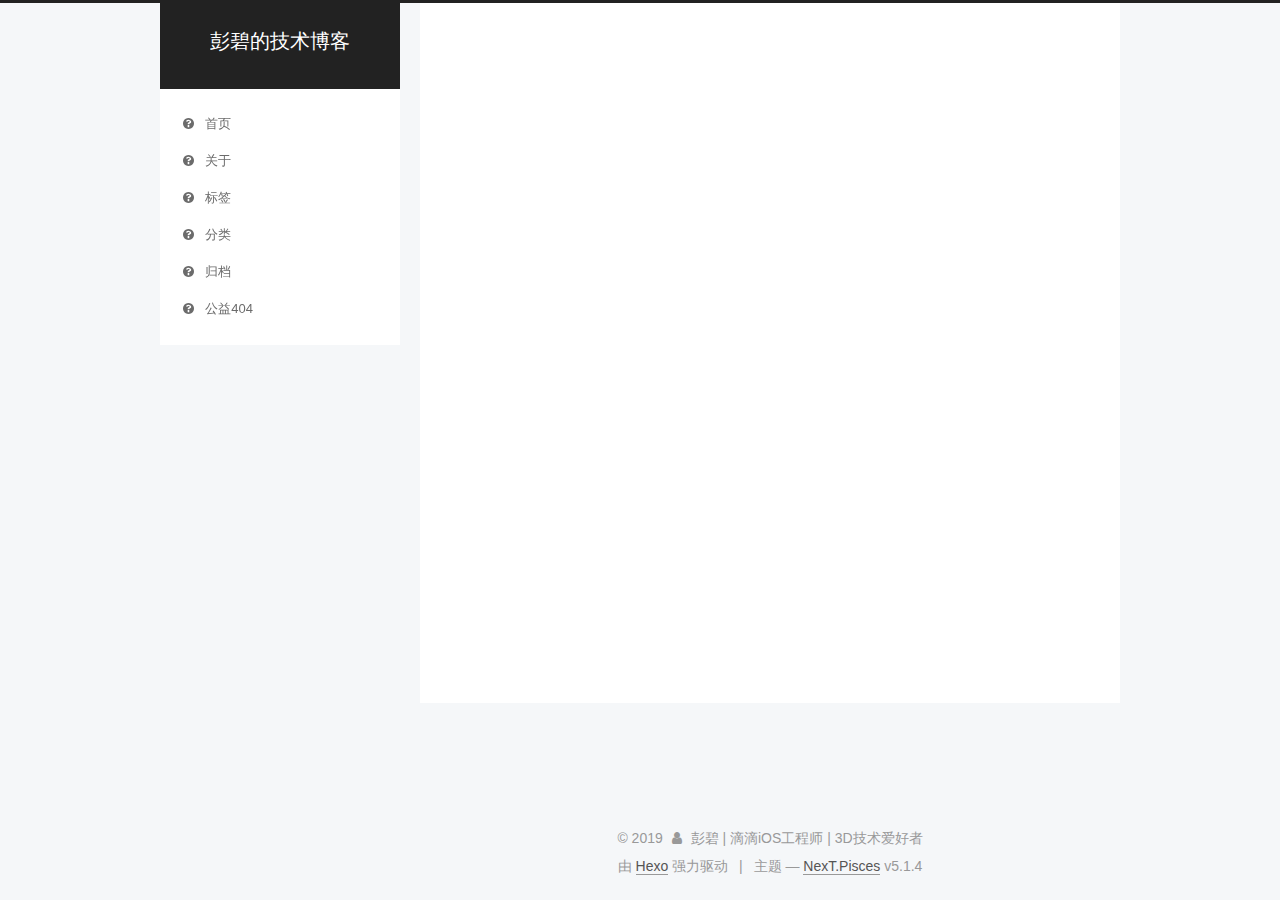
<file: archives/2019/10/index.html>
<!DOCTYPE html>



  


<html class="theme-next pisces use-motion" lang="zh-Hans">
<head>
  <meta charset="UTF-8"/>
<meta http-equiv="X-UA-Compatible" content="IE=edge" />
<meta name="viewport" content="width=device-width, initial-scale=1, maximum-scale=1"/>
<meta name="theme-color" content="#222">









<meta http-equiv="Cache-Control" content="no-transform" />
<meta http-equiv="Cache-Control" content="no-siteapp" />
















  
  
  <link href="/lib/fancybox/source/jquery.fancybox.css?v=2.1.5" rel="stylesheet" type="text/css" />







<link href="/lib/font-awesome/css/font-awesome.min.css?v=4.6.2" rel="stylesheet" type="text/css" />

<link href="/css/main.css?v=5.1.4" rel="stylesheet" type="text/css" />


  <link rel="apple-touch-icon" sizes="180x180" href="/images/apple-touch-icon-next.png?v=5.1.4">


  <link rel="icon" type="image/png" sizes="32x32" href="/images/favicon-32x32-next.png?v=5.1.4">


  <link rel="icon" type="image/png" sizes="16x16" href="/images/favicon-16x16-next.png?v=5.1.4">


  <link rel="mask-icon" href="/images/logo.svg?v=5.1.4" color="#222">





  <meta name="keywords" content="Hexo, NexT" />










<meta property="og:type" content="website">
<meta property="og:title" content="彭碧的技术博客">
<meta property="og:url" content="http:&#x2F;&#x2F;yoursite.com&#x2F;archives&#x2F;2019&#x2F;10&#x2F;index.html">
<meta property="og:site_name" content="彭碧的技术博客">
<meta property="og:locale" content="zh-Hans">
<meta name="twitter:card" content="summary">



<script type="text/javascript" id="hexo.configurations">
  var NexT = window.NexT || {};
  var CONFIG = {
    root: '/',
    scheme: 'Pisces',
    version: '5.1.4',
    sidebar: {"position":"left","display":"post","offset":12,"b2t":false,"scrollpercent":false,"onmobile":false},
    fancybox: true,
    tabs: true,
    motion: {"enable":true,"async":false,"transition":{"post_block":"fadeIn","post_header":"slideDownIn","post_body":"slideDownIn","coll_header":"slideLeftIn","sidebar":"slideUpIn"}},
    duoshuo: {
      userId: '0',
      author: '博主'
    },
    algolia: {
      applicationID: '',
      apiKey: '',
      indexName: '',
      hits: {"per_page":10},
      labels: {"input_placeholder":"Search for Posts","hits_empty":"We didn't find any results for the search: ${query}","hits_stats":"${hits} results found in ${time} ms"}
    }
  };
</script>



  <link rel="canonical" href="http://yoursite.com/archives/2019/10/"/>





  <title>归档 | 彭碧的技术博客</title>
  








</head>

<body itemscope itemtype="http://schema.org/WebPage" lang="zh-Hans">

  
  
    
  

  <div class="container sidebar-position-left page-archive">
    <div class="headband"></div>

    <header id="header" class="header" itemscope itemtype="http://schema.org/WPHeader">
      <div class="header-inner"><div class="site-brand-wrapper">
  <div class="site-meta ">
    

    <div class="custom-logo-site-title">
      <a href="/"  class="brand" rel="start">
        <span class="logo-line-before"><i></i></span>
        <span class="site-title">彭碧的技术博客</span>
        <span class="logo-line-after"><i></i></span>
      </a>
    </div>
      
        <p class="site-subtitle"></p>
      
  </div>

  <div class="site-nav-toggle">
    <button>
      <span class="btn-bar"></span>
      <span class="btn-bar"></span>
      <span class="btn-bar"></span>
    </button>
  </div>
</div>

<nav class="site-nav">
  

  
    <ul id="menu" class="menu">
      
        
        <li class="menu-item menu-item-home">
          <a href="/" rel="section">
            
              <i class="menu-item-icon fa fa-fw fa-question-circle"></i> <br />
            
            首页
          </a>
        </li>
      
        
        <li class="menu-item menu-item-about">
          <a href="/about" rel="section">
            
              <i class="menu-item-icon fa fa-fw fa-question-circle"></i> <br />
            
            关于
          </a>
        </li>
      
        
        <li class="menu-item menu-item-tags">
          <a href="/tags/" rel="section">
            
              <i class="menu-item-icon fa fa-fw fa-question-circle"></i> <br />
            
            标签
          </a>
        </li>
      
        
        <li class="menu-item menu-item-categories">
          <a href="/categories/" rel="section">
            
              <i class="menu-item-icon fa fa-fw fa-question-circle"></i> <br />
            
            分类
          </a>
        </li>
      
        
        <li class="menu-item menu-item-archives">
          <a href="/archives/" rel="section">
            
              <i class="menu-item-icon fa fa-fw fa-question-circle"></i> <br />
            
            归档
          </a>
        </li>
      
        
        <li class="menu-item menu-item-commonweal">
          <a href="/404.html" rel="section">
            
              <i class="menu-item-icon fa fa-fw fa-question-circle"></i> <br />
            
            公益404
          </a>
        </li>
      

      
    </ul>
  

  
</nav>



 </div>
    </header>

    <main id="main" class="main">
      <div class="main-inner">
        <div class="content-wrap">
          <div id="content" class="content">
            

  
  
  
  <div class="post-block archive">
    <div id="posts" class="posts-collapse">
      <span class="archive-move-on"></span>

      <span class="archive-page-counter">
        
        
        
          
        
        嗯..! 目前共计 1 篇日志。 继续努力。
      </span>

      

        
        
        

        
          
          <div class="collection-title">
            <h1 class="archive-year" id="archive-year-2019">2019</h1>
          </div>
        
        

        

  <article class="post post-type-normal" itemscope itemtype="http://schema.org/Article">
    <header class="post-header">

      <h2 class="post-title">
        
            <a class="post-title-link" href="/2019/10/27/hello-world/" itemprop="url">
              
                <span itemprop="name">Hello World</span>
              
            </a>
        
      </h2>

      <div class="post-meta">
        <time class="post-time" itemprop="dateCreated"
              datetime="2019-10-27T15:52:16+08:00"
              content="2019-10-27" >
          10-27
        </time>
      </div>

    </header>
  </article>



      

    </div>
  </div>
  
  
  

  



          </div>
          


          

        </div>
        
          
  
  <div class="sidebar-toggle">
    <div class="sidebar-toggle-line-wrap">
      <span class="sidebar-toggle-line sidebar-toggle-line-first"></span>
      <span class="sidebar-toggle-line sidebar-toggle-line-middle"></span>
      <span class="sidebar-toggle-line sidebar-toggle-line-last"></span>
    </div>
  </div>

  <aside id="sidebar" class="sidebar">
    
    <div class="sidebar-inner">

      

      

      <section class="site-overview-wrap sidebar-panel sidebar-panel-active">
        <div class="site-overview">
          <div class="site-author motion-element" itemprop="author" itemscope itemtype="http://schema.org/Person">
            
              <p class="site-author-name" itemprop="name">彭碧 | 滴滴iOS工程师 | 3D技术爱好者</p>
              <p class="site-description motion-element" itemprop="description"></p>
          </div>

          <nav class="site-state motion-element">

            
              <div class="site-state-item site-state-posts">
              
                <a href="/archives/">
              
                  <span class="site-state-item-count">1</span>
                  <span class="site-state-item-name">日志</span>
                </a>
              </div>
            

            

            

          </nav>

          

          

          
          

          
          

          

        </div>
      </section>

      

      

    </div>
  </aside>


        
      </div>
    </main>

    <footer id="footer" class="footer">
      <div class="footer-inner">
        <div class="copyright">&copy; <span itemprop="copyrightYear">2019</span>
  <span class="with-love">
    <i class="fa fa-user"></i>
  </span>
  <span class="author" itemprop="copyrightHolder">彭碧 | 滴滴iOS工程师 | 3D技术爱好者</span>

  
</div>


  <div class="powered-by">由 <a class="theme-link" target="_blank" href="https://hexo.io">Hexo</a> 强力驱动</div>



  <span class="post-meta-divider">|</span>



  <div class="theme-info">主题 &mdash; <a class="theme-link" target="_blank" href="https://github.com/iissnan/hexo-theme-next">NexT.Pisces</a> v5.1.4</div>




        







        
      </div>
    </footer>

    
      <div class="back-to-top">
        <i class="fa fa-arrow-up"></i>
        
      </div>
    

    

  </div>

  

<script type="text/javascript">
  if (Object.prototype.toString.call(window.Promise) !== '[object Function]') {
    window.Promise = null;
  }
</script>









  












  
  
    <script type="text/javascript" src="/lib/jquery/index.js?v=2.1.3"></script>
  

  
  
    <script type="text/javascript" src="/lib/fastclick/lib/fastclick.min.js?v=1.0.6"></script>
  

  
  
    <script type="text/javascript" src="/lib/jquery_lazyload/jquery.lazyload.js?v=1.9.7"></script>
  

  
  
    <script type="text/javascript" src="/lib/velocity/velocity.min.js?v=1.2.1"></script>
  

  
  
    <script type="text/javascript" src="/lib/velocity/velocity.ui.min.js?v=1.2.1"></script>
  

  
  
    <script type="text/javascript" src="/lib/fancybox/source/jquery.fancybox.pack.js?v=2.1.5"></script>
  


  


  <script type="text/javascript" src="/js/src/utils.js?v=5.1.4"></script>

  <script type="text/javascript" src="/js/src/motion.js?v=5.1.4"></script>



  
  


  <script type="text/javascript" src="/js/src/affix.js?v=5.1.4"></script>

  <script type="text/javascript" src="/js/src/schemes/pisces.js?v=5.1.4"></script>



  

  


  <script type="text/javascript" src="/js/src/bootstrap.js?v=5.1.4"></script>



  


  




	





  





  












  





  

  

  

  
  

  

  

  

</body>
</html>
</file>
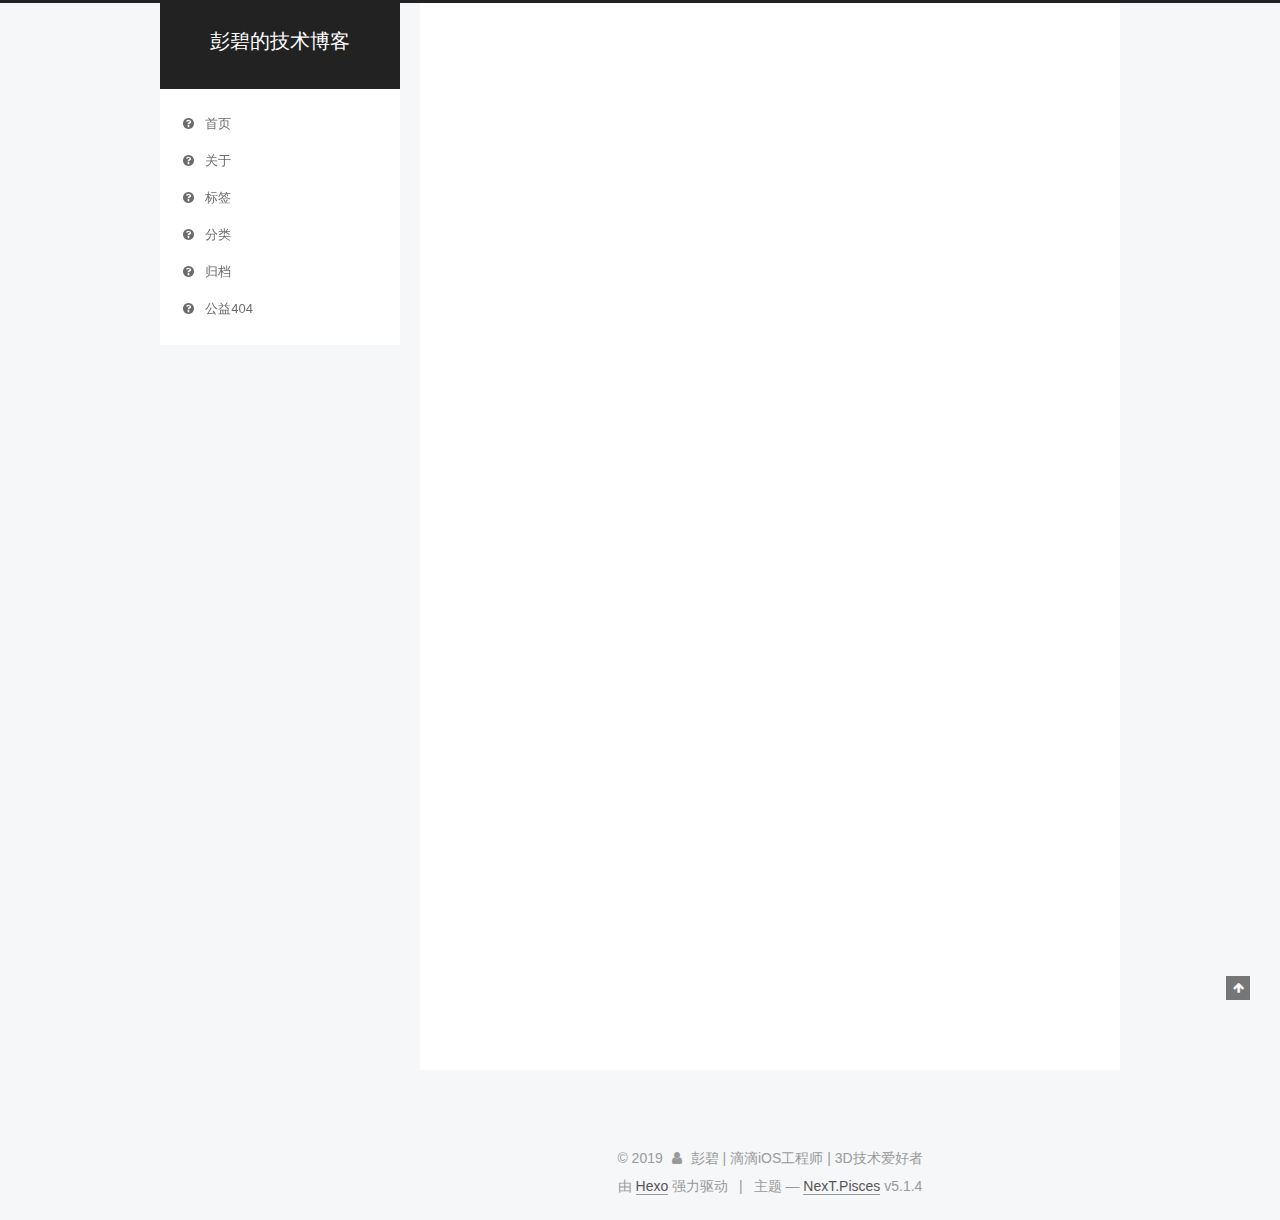
<file: 2019/10/27/hello-world/index.html>
<!DOCTYPE html>



  


<html class="theme-next pisces use-motion" lang="zh-Hans">
<head>
  <meta charset="UTF-8"/>
<meta http-equiv="X-UA-Compatible" content="IE=edge" />
<meta name="viewport" content="width=device-width, initial-scale=1, maximum-scale=1"/>
<meta name="theme-color" content="#222">









<meta http-equiv="Cache-Control" content="no-transform" />
<meta http-equiv="Cache-Control" content="no-siteapp" />
















  
  
  <link href="/lib/fancybox/source/jquery.fancybox.css?v=2.1.5" rel="stylesheet" type="text/css" />







<link href="/lib/font-awesome/css/font-awesome.min.css?v=4.6.2" rel="stylesheet" type="text/css" />

<link href="/css/main.css?v=5.1.4" rel="stylesheet" type="text/css" />


  <link rel="apple-touch-icon" sizes="180x180" href="/images/apple-touch-icon-next.png?v=5.1.4">


  <link rel="icon" type="image/png" sizes="32x32" href="/images/favicon-32x32-next.png?v=5.1.4">


  <link rel="icon" type="image/png" sizes="16x16" href="/images/favicon-16x16-next.png?v=5.1.4">


  <link rel="mask-icon" href="/images/logo.svg?v=5.1.4" color="#222">





  <meta name="keywords" content="Hexo, NexT" />










<meta name="description" content="Welcome to Hexo! This is your very first post. Check documentation for more info. If you get any problems when using Hexo, you can find the answer in troubleshooting or you can ask me on GitHub. Quick">
<meta property="og:type" content="article">
<meta property="og:title" content="Hello World">
<meta property="og:url" content="http:&#x2F;&#x2F;yoursite.com&#x2F;2019&#x2F;10&#x2F;27&#x2F;hello-world&#x2F;index.html">
<meta property="og:site_name" content="彭碧的技术博客">
<meta property="og:description" content="Welcome to Hexo! This is your very first post. Check documentation for more info. If you get any problems when using Hexo, you can find the answer in troubleshooting or you can ask me on GitHub. Quick">
<meta property="og:locale" content="zh-Hans">
<meta property="og:updated_time" content="2019-10-27T07:52:16.802Z">
<meta name="twitter:card" content="summary">



<script type="text/javascript" id="hexo.configurations">
  var NexT = window.NexT || {};
  var CONFIG = {
    root: '/',
    scheme: 'Pisces',
    version: '5.1.4',
    sidebar: {"position":"left","display":"post","offset":12,"b2t":false,"scrollpercent":false,"onmobile":false},
    fancybox: true,
    tabs: true,
    motion: {"enable":true,"async":false,"transition":{"post_block":"fadeIn","post_header":"slideDownIn","post_body":"slideDownIn","coll_header":"slideLeftIn","sidebar":"slideUpIn"}},
    duoshuo: {
      userId: '0',
      author: '博主'
    },
    algolia: {
      applicationID: '',
      apiKey: '',
      indexName: '',
      hits: {"per_page":10},
      labels: {"input_placeholder":"Search for Posts","hits_empty":"We didn't find any results for the search: ${query}","hits_stats":"${hits} results found in ${time} ms"}
    }
  };
</script>



  <link rel="canonical" href="http://yoursite.com/2019/10/27/hello-world/"/>





  <title>Hello World | 彭碧的技术博客</title>
  








</head>

<body itemscope itemtype="http://schema.org/WebPage" lang="zh-Hans">

  
  
    
  

  <div class="container sidebar-position-left page-post-detail">
    <div class="headband"></div>

    <header id="header" class="header" itemscope itemtype="http://schema.org/WPHeader">
      <div class="header-inner"><div class="site-brand-wrapper">
  <div class="site-meta ">
    

    <div class="custom-logo-site-title">
      <a href="/"  class="brand" rel="start">
        <span class="logo-line-before"><i></i></span>
        <span class="site-title">彭碧的技术博客</span>
        <span class="logo-line-after"><i></i></span>
      </a>
    </div>
      
        <p class="site-subtitle"></p>
      
  </div>

  <div class="site-nav-toggle">
    <button>
      <span class="btn-bar"></span>
      <span class="btn-bar"></span>
      <span class="btn-bar"></span>
    </button>
  </div>
</div>

<nav class="site-nav">
  

  
    <ul id="menu" class="menu">
      
        
        <li class="menu-item menu-item-home">
          <a href="/" rel="section">
            
              <i class="menu-item-icon fa fa-fw fa-question-circle"></i> <br />
            
            首页
          </a>
        </li>
      
        
        <li class="menu-item menu-item-about">
          <a href="/about" rel="section">
            
              <i class="menu-item-icon fa fa-fw fa-question-circle"></i> <br />
            
            关于
          </a>
        </li>
      
        
        <li class="menu-item menu-item-tags">
          <a href="/tags/" rel="section">
            
              <i class="menu-item-icon fa fa-fw fa-question-circle"></i> <br />
            
            标签
          </a>
        </li>
      
        
        <li class="menu-item menu-item-categories">
          <a href="/categories/" rel="section">
            
              <i class="menu-item-icon fa fa-fw fa-question-circle"></i> <br />
            
            分类
          </a>
        </li>
      
        
        <li class="menu-item menu-item-archives">
          <a href="/archives/" rel="section">
            
              <i class="menu-item-icon fa fa-fw fa-question-circle"></i> <br />
            
            归档
          </a>
        </li>
      
        
        <li class="menu-item menu-item-commonweal">
          <a href="/404.html" rel="section">
            
              <i class="menu-item-icon fa fa-fw fa-question-circle"></i> <br />
            
            公益404
          </a>
        </li>
      

      
    </ul>
  

  
</nav>



 </div>
    </header>

    <main id="main" class="main">
      <div class="main-inner">
        <div class="content-wrap">
          <div id="content" class="content">
            

  <div id="posts" class="posts-expand">
    

  

  
  
  

  <article class="post post-type-normal" itemscope itemtype="http://schema.org/Article">
  
  
  
  <div class="post-block">
    <link itemprop="mainEntityOfPage" href="http://yoursite.com/2019/10/27/hello-world/">

    <span hidden itemprop="author" itemscope itemtype="http://schema.org/Person">
      <meta itemprop="name" content="彭碧 | 滴滴iOS工程师 | 3D技术爱好者">
      <meta itemprop="description" content="">
      <meta itemprop="image" content="/images/avatar.gif">
    </span>

    <span hidden itemprop="publisher" itemscope itemtype="http://schema.org/Organization">
      <meta itemprop="name" content="彭碧的技术博客">
    </span>

    
      <header class="post-header">

        
        
          <h1 class="post-title" itemprop="name headline">Hello World</h1>
        

        <div class="post-meta">
          <span class="post-time">
            
              <span class="post-meta-item-icon">
                <i class="fa fa-calendar-o"></i>
              </span>
              
                <span class="post-meta-item-text">发表于</span>
              
              <time title="创建于" itemprop="dateCreated datePublished" datetime="2019-10-27T15:52:16+08:00">
                2019-10-27
              </time>
            

            

            
          </span>

          

          
            
          

          
          

          

          

          

        </div>
      </header>
    

    
    
    
    <div class="post-body" itemprop="articleBody">

      
      

      
        <p>Welcome to <a href="https://hexo.io/" target="_blank" rel="noopener">Hexo</a>! This is your very first post. Check <a href="https://hexo.io/docs/" target="_blank" rel="noopener">documentation</a> for more info. If you get any problems when using Hexo, you can find the answer in <a href="https://hexo.io/docs/troubleshooting.html" target="_blank" rel="noopener">troubleshooting</a> or you can ask me on <a href="https://github.com/hexojs/hexo/issues" target="_blank" rel="noopener">GitHub</a>.</p>
<h2 id="Quick-Start"><a href="#Quick-Start" class="headerlink" title="Quick Start"></a>Quick Start</h2><h3 id="Create-a-new-post"><a href="#Create-a-new-post" class="headerlink" title="Create a new post"></a>Create a new post</h3><figure class="highlight bash"><table><tr><td class="gutter"><pre><span class="line">1</span><br></pre></td><td class="code"><pre><span class="line">$ hexo new <span class="string">"My New Post"</span></span><br></pre></td></tr></table></figure>

<p>More info: <a href="https://hexo.io/docs/writing.html" target="_blank" rel="noopener">Writing</a></p>
<h3 id="Run-server"><a href="#Run-server" class="headerlink" title="Run server"></a>Run server</h3><figure class="highlight bash"><table><tr><td class="gutter"><pre><span class="line">1</span><br></pre></td><td class="code"><pre><span class="line">$ hexo server</span><br></pre></td></tr></table></figure>

<p>More info: <a href="https://hexo.io/docs/server.html" target="_blank" rel="noopener">Server</a></p>
<h3 id="Generate-static-files"><a href="#Generate-static-files" class="headerlink" title="Generate static files"></a>Generate static files</h3><figure class="highlight bash"><table><tr><td class="gutter"><pre><span class="line">1</span><br></pre></td><td class="code"><pre><span class="line">$ hexo generate</span><br></pre></td></tr></table></figure>

<p>More info: <a href="https://hexo.io/docs/generating.html" target="_blank" rel="noopener">Generating</a></p>
<h3 id="Deploy-to-remote-sites"><a href="#Deploy-to-remote-sites" class="headerlink" title="Deploy to remote sites"></a>Deploy to remote sites</h3><figure class="highlight bash"><table><tr><td class="gutter"><pre><span class="line">1</span><br></pre></td><td class="code"><pre><span class="line">$ hexo deploy</span><br></pre></td></tr></table></figure>

<p>More info: <a href="https://hexo.io/docs/deployment.html" target="_blank" rel="noopener">Deployment</a></p>

      
    </div>
    
    
    

    

    

    

    <footer class="post-footer">
      

      
      
      

      

      
      
    </footer>
  </div>
  
  
  
  </article>



    <div class="post-spread">
      
    </div>
  </div>


          </div>
          


          

  



        </div>
        
          
  
  <div class="sidebar-toggle">
    <div class="sidebar-toggle-line-wrap">
      <span class="sidebar-toggle-line sidebar-toggle-line-first"></span>
      <span class="sidebar-toggle-line sidebar-toggle-line-middle"></span>
      <span class="sidebar-toggle-line sidebar-toggle-line-last"></span>
    </div>
  </div>

  <aside id="sidebar" class="sidebar">
    
    <div class="sidebar-inner">

      

      
        <ul class="sidebar-nav motion-element">
          <li class="sidebar-nav-toc sidebar-nav-active" data-target="post-toc-wrap">
            文章目录
          </li>
          <li class="sidebar-nav-overview" data-target="site-overview-wrap">
            站点概览
          </li>
        </ul>
      

      <section class="site-overview-wrap sidebar-panel">
        <div class="site-overview">
          <div class="site-author motion-element" itemprop="author" itemscope itemtype="http://schema.org/Person">
            
              <p class="site-author-name" itemprop="name">彭碧 | 滴滴iOS工程师 | 3D技术爱好者</p>
              <p class="site-description motion-element" itemprop="description"></p>
          </div>

          <nav class="site-state motion-element">

            
              <div class="site-state-item site-state-posts">
              
                <a href="/archives/">
              
                  <span class="site-state-item-count">1</span>
                  <span class="site-state-item-name">日志</span>
                </a>
              </div>
            

            

            

          </nav>

          

          

          
          

          
          

          

        </div>
      </section>

      
      <!--noindex-->
        <section class="post-toc-wrap motion-element sidebar-panel sidebar-panel-active">
          <div class="post-toc">

            
              
            

            
              <div class="post-toc-content"><ol class="nav"><li class="nav-item nav-level-2"><a class="nav-link" href="#Quick-Start"><span class="nav-number">1.</span> <span class="nav-text">Quick Start</span></a><ol class="nav-child"><li class="nav-item nav-level-3"><a class="nav-link" href="#Create-a-new-post"><span class="nav-number">1.1.</span> <span class="nav-text">Create a new post</span></a></li><li class="nav-item nav-level-3"><a class="nav-link" href="#Run-server"><span class="nav-number">1.2.</span> <span class="nav-text">Run server</span></a></li><li class="nav-item nav-level-3"><a class="nav-link" href="#Generate-static-files"><span class="nav-number">1.3.</span> <span class="nav-text">Generate static files</span></a></li><li class="nav-item nav-level-3"><a class="nav-link" href="#Deploy-to-remote-sites"><span class="nav-number">1.4.</span> <span class="nav-text">Deploy to remote sites</span></a></li></ol></li></ol></div>
            

          </div>
        </section>
      <!--/noindex-->
      

      

    </div>
  </aside>


        
      </div>
    </main>

    <footer id="footer" class="footer">
      <div class="footer-inner">
        <div class="copyright">&copy; <span itemprop="copyrightYear">2019</span>
  <span class="with-love">
    <i class="fa fa-user"></i>
  </span>
  <span class="author" itemprop="copyrightHolder">彭碧 | 滴滴iOS工程师 | 3D技术爱好者</span>

  
</div>


  <div class="powered-by">由 <a class="theme-link" target="_blank" href="https://hexo.io">Hexo</a> 强力驱动</div>



  <span class="post-meta-divider">|</span>



  <div class="theme-info">主题 &mdash; <a class="theme-link" target="_blank" href="https://github.com/iissnan/hexo-theme-next">NexT.Pisces</a> v5.1.4</div>




        







        
      </div>
    </footer>

    
      <div class="back-to-top">
        <i class="fa fa-arrow-up"></i>
        
      </div>
    

    

  </div>

  

<script type="text/javascript">
  if (Object.prototype.toString.call(window.Promise) !== '[object Function]') {
    window.Promise = null;
  }
</script>









  












  
  
    <script type="text/javascript" src="/lib/jquery/index.js?v=2.1.3"></script>
  

  
  
    <script type="text/javascript" src="/lib/fastclick/lib/fastclick.min.js?v=1.0.6"></script>
  

  
  
    <script type="text/javascript" src="/lib/jquery_lazyload/jquery.lazyload.js?v=1.9.7"></script>
  

  
  
    <script type="text/javascript" src="/lib/velocity/velocity.min.js?v=1.2.1"></script>
  

  
  
    <script type="text/javascript" src="/lib/velocity/velocity.ui.min.js?v=1.2.1"></script>
  

  
  
    <script type="text/javascript" src="/lib/fancybox/source/jquery.fancybox.pack.js?v=2.1.5"></script>
  


  


  <script type="text/javascript" src="/js/src/utils.js?v=5.1.4"></script>

  <script type="text/javascript" src="/js/src/motion.js?v=5.1.4"></script>



  
  


  <script type="text/javascript" src="/js/src/affix.js?v=5.1.4"></script>

  <script type="text/javascript" src="/js/src/schemes/pisces.js?v=5.1.4"></script>



  
  <script type="text/javascript" src="/js/src/scrollspy.js?v=5.1.4"></script>
<script type="text/javascript" src="/js/src/post-details.js?v=5.1.4"></script>



  


  <script type="text/javascript" src="/js/src/bootstrap.js?v=5.1.4"></script>



  


  




	





  





  












  





  

  

  

  
  

  

  

  

</body>
</html>
</file>
<file: css/main.css>
/* normalize.css v3.0.2 | MIT License | git.io/normalize */
html {
  font-family: sans-serif; /* 1 */
  -ms-text-size-adjust: 100%; /* 2 */
  -webkit-text-size-adjust: 100%; /* 2 */
}
body {
  margin: 0;
}
article,
aside,
details,
figcaption,
figure,
footer,
header,
hgroup,
main,
menu,
nav,
section,
summary {
  display: block;
}
audio,
canvas,
progress,
video {
  display: inline-block; /* 1 */
  vertical-align: baseline; /* 2 */
}
audio:not([controls]) {
  display: none;
  height: 0;
}
[hidden],
template {
  display: none;
}
a {
  background-color: transparent;
}
a:active,
a:hover {
  outline: 0;
}
abbr[title] {
  border-bottom: 1px dotted;
}
b,
strong {
  font-weight: bold;
}
dfn {
  font-style: italic;
}
h1 {
  font-size: 2em;
  margin: 0.67em 0;
}
mark {
  background: #ff0;
  color: #000;
}
small {
  font-size: 80%;
}
sub,
sup {
  font-size: 75%;
  line-height: 0;
  position: relative;
  vertical-align: baseline;
}
sup {
  top: -0.5em;
}
sub {
  bottom: -0.25em;
}
img {
  border: 0;
}
svg:not(:root) {
  overflow: hidden;
}
figure {
  margin: 1em 40px;
}
hr {
  -moz-box-sizing: content-box;
  box-sizing: content-box;
  height: 0;
}
pre {
  overflow: auto;
}
code,
kbd,
pre,
samp {
  font-family: monospace, monospace;
  font-size: 1em;
}
button,
input,
optgroup,
select,
textarea {
  color: inherit; /* 1 */
  font: inherit; /* 2 */
  margin: 0; /* 3 */
}
button {
  overflow: visible;
}
button,
select {
  text-transform: none;
}
button,
html input[type="button"],
input[type="reset"],
input[type="submit"] {
  -webkit-appearance: button; /* 2 */
  cursor: pointer; /* 3 */
}
button[disabled],
html input[disabled] {
  cursor: default;
}
button::-moz-focus-inner,
input::-moz-focus-inner {
  border: 0;
  padding: 0;
}
input {
  line-height: normal;
}
input[type="checkbox"],
input[type="radio"] {
  box-sizing: border-box; /* 1 */
  padding: 0; /* 2 */
}
input[type="number"]::-webkit-inner-spin-button,
input[type="number"]::-webkit-outer-spin-button {
  height: auto;
}
input[type="search"] {
  -webkit-appearance: textfield; /* 1 */
  -moz-box-sizing: content-box;
  -webkit-box-sizing: content-box; /* 2 */
  box-sizing: content-box;
}
input[type="search"]::-webkit-search-cancel-button,
input[type="search"]::-webkit-search-decoration {
  -webkit-appearance: none;
}
fieldset {
  border: 1px solid #c0c0c0;
  margin: 0 2px;
  padding: 0.35em 0.625em 0.75em;
}
legend {
  border: 0; /* 1 */
  padding: 0; /* 2 */
}
textarea {
  overflow: auto;
}
optgroup {
  font-weight: bold;
}
table {
  border-collapse: collapse;
  border-spacing: 0;
}
td,
th {
  padding: 0;
}
::selection {
  background: #262a30;
  color: #fff;
}
body {
  position: relative;
  font-family: 'Lato', "PingFang SC", "Microsoft YaHei", sans-serif;
  font-size: 14px;
  line-height: 2;
  color: #555;
  background: #f5f7f9;
}
@media (max-width: 767px) {
  body {
    padding-right: 0 !important;
  }
}
@media (min-width: 768px) and (max-width: 991px) {
  body {
    padding-right: 0 !important;
  }
}
@media (min-width: 1600px) {
  body {
    font-size: 16px;
  }
}
h1,
h2,
h3,
h4,
h5,
h6 {
  margin: 0;
  padding: 0;
  font-weight: bold;
  line-height: 1.5;
  font-family: 'Lato', "PingFang SC", "Microsoft YaHei", sans-serif;
}
h2,
h3,
h4,
h5,
h6 {
  margin: 20px 0 15px;
}
h1 {
  font-size: 22px;
}
@media (max-width: 767px) {
  h1 {
    font-size: 18px;
  }
}
h2 {
  font-size: 20px;
}
@media (max-width: 767px) {
  h2 {
    font-size: 16px;
  }
}
h3 {
  font-size: 18px;
}
@media (max-width: 767px) {
  h3 {
    font-size: 14px;
  }
}
h4 {
  font-size: 16px;
}
@media (max-width: 767px) {
  h4 {
    font-size: 12px;
  }
}
h5 {
  font-size: 14px;
}
@media (max-width: 767px) {
  h5 {
    font-size: 10px;
  }
}
h6 {
  font-size: 12px;
}
@media (max-width: 767px) {
  h6 {
    font-size: 8px;
  }
}
p {
  margin: 0 0 20px 0;
}
a {
  color: #555;
  text-decoration: none;
  outline: none;
  border-bottom: 1px solid #999;
  word-wrap: break-word;
}
a:hover {
  color: #222;
  border-bottom-color: #222;
}
blockquote {
  margin: 0;
  padding: 0;
}
img {
  display: block;
  margin: auto;
  max-width: 100%;
  height: auto;
}
hr {
  margin: 40px 0;
  height: 3px;
  border: none;
  background-color: #ddd;
  background-image: repeating-linear-gradient(-45deg, #fff, #fff 4px, transparent 4px, transparent 8px);
}
blockquote {
  padding: 0 15px;
  color: #666;
  border-left: 4px solid #ddd;
}
blockquote cite::before {
  content: "-";
  padding: 0 5px;
}
dt {
  font-weight: 700;
}
dd {
  margin: 0;
  padding: 0;
}
kbd {
  border: 1px solid #ccc;
  border-radius: 0.2em;
  box-shadow: 0.1em 0.1em 0.2em rgba(0,0,0,0.1);
  background-color: #f9f9f9;
  font-family: inherit;
  background-image: -webkit-linear-gradient(top, #eee, #fff, #eee);
  padding: 0.1em 0.3em;
  white-space: nowrap;
}
.text-left {
  text-align: left;
}
.text-center {
  text-align: center;
}
.text-right {
  text-align: right;
}
.text-justify {
  text-align: justify;
}
.text-nowrap {
  white-space: nowrap;
}
.text-lowercase {
  text-transform: lowercase;
}
.text-uppercase {
  text-transform: uppercase;
}
.text-capitalize {
  text-transform: capitalize;
}
.center-block {
  display: block;
  margin-left: auto;
  margin-right: auto;
}
.clearfix:before,
.clearfix:after {
  content: " ";
  display: table;
}
.clearfix:after {
  clear: both;
}
.pullquote {
  width: 45%;
}
.pullquote.left {
  float: left;
  margin-left: 5px;
  margin-right: 10px;
}
.pullquote.right {
  float: right;
  margin-left: 10px;
  margin-right: 5px;
}
.affix.affix.affix {
  position: fixed;
}
.translation {
  margin-top: -20px;
  font-size: 14px;
  color: #999;
}
.scrollbar-measure {
  width: 100px;
  height: 100px;
  overflow: scroll;
  position: absolute;
  top: -9999px;
}
.use-motion .motion-element {
  opacity: 0;
}
table {
  margin: 20px 0;
  width: 100%;
  border-collapse: collapse;
  border-spacing: 0;
  border: 1px solid #ddd;
  font-size: 14px;
  table-layout: fixed;
  word-wrap: break-all;
}
table>tbody>tr:nth-of-type(odd) {
  background-color: #f9f9f9;
}
table>tbody>tr:hover {
  background-color: #f5f5f5;
}
caption,
th,
td {
  padding: 8px;
  text-align: left;
  vertical-align: middle;
  font-weight: normal;
}
th,
td {
  border-bottom: 3px solid #ddd;
  border-right: 1px solid #eee;
}
th {
  padding-bottom: 10px;
  font-weight: 700;
}
td {
  border-bottom-width: 1px;
}
html,
body {
  height: 100%;
}
.container {
  position: relative;
  min-height: 100%;
}
.header-inner {
  margin: 0 auto;
  padding: 100px 0 70px;
  width: 700px;
}
@media (min-width: 1600px) {
  .container .header-inner {
    width: 900px;
  }
}
.main {
  padding-bottom: 150px;
}
.main-inner {
  margin: 0 auto;
  width: 700px;
}
@media (min-width: 1600px) {
  .container .main-inner {
    width: 900px;
  }
}
.footer {
  position: absolute;
  left: 0;
  bottom: 0;
  width: 100%;
  min-height: 50px;
}
.footer-inner {
  box-sizing: border-box;
  margin: 20px auto;
  width: 700px;
}
@media (min-width: 1600px) {
  .container .footer-inner {
    width: 900px;
  }
}
pre,
.highlight {
  overflow: auto;
  margin: 20px 0;
  padding: 0;
  font-size: 13px;
  color: #4d4d4c;
  background: #f7f7f7;
  line-height: 1.6;
}
pre,
code {
  font-family: consolas, Menlo, "PingFang SC", "Microsoft YaHei", monospace;
}
code {
  padding: 2px 4px;
  word-wrap: break-word;
  color: #555;
  background: #eee;
  border-radius: 3px;
  font-size: 13px;
}
pre {
  padding: 10px;
}
pre code {
  padding: 0;
  color: #4d4d4c;
  background: none;
  text-shadow: none;
}
.highlight {
  border-radius: 1px;
}
.highlight pre {
  border: none;
  margin: 0;
  padding: 10px 0;
}
.highlight table {
  margin: 0;
  width: auto;
  border: none;
}
.highlight td {
  border: none;
  padding: 0;
}
.highlight figcaption {
  font-size: 1em;
  color: #4d4d4c;
  line-height: 1em;
  margin-bottom: 1em;
}
.highlight figcaption:before,
.highlight figcaption:after {
  content: " ";
  display: table;
}
.highlight figcaption:after {
  clear: both;
}
.highlight figcaption a {
  float: right;
  color: #4d4d4c;
}
.highlight figcaption a:hover {
  border-bottom-color: #4d4d4c;
}
.highlight .gutter pre {
  padding-left: 10px;
  padding-right: 10px;
  color: #869194;
  text-align: right;
  background-color: #eff2f3;
}
.highlight .code pre {
  width: 100%;
  padding-left: 10px;
  padding-right: 10px;
  background-color: #f7f7f7;
}
.highlight .line {
  height: 20px;
}
.gutter {
  -webkit-user-select: none;
  -moz-user-select: none;
  -ms-user-select: none;
  user-select: none;
}
.gist table {
  width: auto;
}
.gist table td {
  border: none;
}
pre .deletion {
  background: #fdd;
}
pre .addition {
  background: #dfd;
}
pre .meta {
  color: #8959a8;
}
pre .comment {
  color: #8e908c;
}
pre .variable,
pre .attribute,
pre .tag,
pre .regexp,
pre .ruby .constant,
pre .xml .tag .title,
pre .xml .pi,
pre .xml .doctype,
pre .html .doctype,
pre .css .id,
pre .css .class,
pre .css .pseudo {
  color: #c82829;
}
pre .number,
pre .preprocessor,
pre .built_in,
pre .literal,
pre .params,
pre .constant,
pre .command {
  color: #f5871f;
}
pre .ruby .class .title,
pre .css .rules .attribute,
pre .string,
pre .value,
pre .inheritance,
pre .header,
pre .ruby .symbol,
pre .xml .cdata,
pre .special,
pre .number,
pre .formula {
  color: #718c00;
}
pre .title,
pre .css .hexcolor {
  color: #3e999f;
}
pre .function,
pre .python .decorator,
pre .python .title,
pre .ruby .function .title,
pre .ruby .title .keyword,
pre .perl .sub,
pre .javascript .title,
pre .coffeescript .title {
  color: #4271ae;
}
pre .keyword,
pre .javascript .function {
  color: #8959a8;
}
.full-image.full-image.full-image.full-image {
  border: none;
  max-width: 100%;
  width: auto;
  margin: 20px auto 25px;
}
@media (min-width: 992px) {
  .full-image.full-image.full-image.full-image {
    max-width: none;
    width: 118%;
    margin: 0 -9%;
  }
}
.blockquote-center,
.page-home .post-type-quote blockquote,
.page-post-detail .post-type-quote blockquote {
  position: relative;
  margin: 40px 0;
  padding: 0;
  border-left: none;
  text-align: center;
}
.blockquote-center::before,
.page-home .post-type-quote blockquote::before,
.page-post-detail .post-type-quote blockquote::before,
.blockquote-center::after,
.page-home .post-type-quote blockquote::after,
.page-post-detail .post-type-quote blockquote::after {
  position: absolute;
  content: ' ';
  display: block;
  width: 100%;
  height: 24px;
  opacity: 0.2;
  background-repeat: no-repeat;
  background-position: 0 -6px;
  background-size: 22px 22px;
}
.blockquote-center::before,
.page-home .post-type-quote blockquote::before,
.page-post-detail .post-type-quote blockquote::before {
  top: -20px;
  background-image: url("../images/quote-l.svg");
  border-top: 1px solid #ccc;
}
.blockquote-center::after,
.page-home .post-type-quote blockquote::after,
.page-post-detail .post-type-quote blockquote::after {
  bottom: -20px;
  background-image: url("../images/quote-r.svg");
  border-bottom: 1px solid #ccc;
  background-position: 100% 8px;
}
.blockquote-center p,
.page-home .post-type-quote blockquote p,
.page-post-detail .post-type-quote blockquote p,
.blockquote-center div,
.page-home .post-type-quote blockquote div,
.page-post-detail .post-type-quote blockquote div {
  text-align: center;
}
.post .post-body .group-picture img {
  box-sizing: border-box;
  padding: 0 3px;
  border: none;
}
.post .group-picture-row {
  overflow: hidden;
  margin-top: 6px;
}
.post .group-picture-row:first-child {
  margin-top: 0;
}
.post .group-picture-column {
  float: left;
}
.page-post-detail .post-body .group-picture-column {
  float: none;
  margin-top: 10px;
  width: auto !important;
}
.page-post-detail .post-body .group-picture-column img {
  margin: 0 auto;
}
.page-archive .group-picture-container {
  overflow: hidden;
}
.page-archive .group-picture-row {
  float: left;
}
.page-archive .group-picture-row:first-child {
  margin-top: 6px;
}
.page-archive .group-picture-column {
  max-width: 150px;
  max-height: 150px;
}
.post-body .note {
  position: relative;
  padding: 15px;
  margin-bottom: 20px;
  border: 1px solid #eee;
  border-left-width: 5px;
  border-radius: 3px;
}
.post-body .note h2,
.post-body .note h3,
.post-body .note h4,
.post-body .note h5,
.post-body .note h6 {
  margin-top: 0;
  margin-bottom: 0;
  border-bottom: initial;
  padding-top: 0 !important;
}
.post-body .note p:first-child,
.post-body .note ul:first-child,
.post-body .note ol:first-child,
.post-body .note table:first-child,
.post-body .note pre:first-child,
.post-body .note blockquote:first-child {
  margin-top: 0;
}
.post-body .note p:last-child,
.post-body .note ul:last-child,
.post-body .note ol:last-child,
.post-body .note table:last-child,
.post-body .note pre:last-child,
.post-body .note blockquote:last-child {
  margin-bottom: 0;
}
.post-body .note.default {
  border-left-color: #777;
}
.post-body .note.default h2,
.post-body .note.default h3,
.post-body .note.default h4,
.post-body .note.default h5,
.post-body .note.default h6 {
  color: #777;
}
.post-body .note.primary {
  border-left-color: #6f42c1;
}
.post-body .note.primary h2,
.post-body .note.primary h3,
.post-body .note.primary h4,
.post-body .note.primary h5,
.post-body .note.primary h6 {
  color: #6f42c1;
}
.post-body .note.info {
  border-left-color: #428bca;
}
.post-body .note.info h2,
.post-body .note.info h3,
.post-body .note.info h4,
.post-body .note.info h5,
.post-body .note.info h6 {
  color: #428bca;
}
.post-body .note.success {
  border-left-color: #5cb85c;
}
.post-body .note.success h2,
.post-body .note.success h3,
.post-body .note.success h4,
.post-body .note.success h5,
.post-body .note.success h6 {
  color: #5cb85c;
}
.post-body .note.warning {
  border-left-color: #f0ad4e;
}
.post-body .note.warning h2,
.post-body .note.warning h3,
.post-body .note.warning h4,
.post-body .note.warning h5,
.post-body .note.warning h6 {
  color: #f0ad4e;
}
.post-body .note.danger {
  border-left-color: #d9534f;
}
.post-body .note.danger h2,
.post-body .note.danger h3,
.post-body .note.danger h4,
.post-body .note.danger h5,
.post-body .note.danger h6 {
  color: #d9534f;
}
.post-body .label {
  display: inline;
  padding: 0 2px;
  white-space: nowrap;
}
.post-body .label.default {
  background-color: #f0f0f0;
}
.post-body .label.primary {
  background-color: #efe6f7;
}
.post-body .label.info {
  background-color: #e5f2f8;
}
.post-body .label.success {
  background-color: #e7f4e9;
}
.post-body .label.warning {
  background-color: #fcf6e1;
}
.post-body .label.danger {
  background-color: #fae8eb;
}
.post-body .tabs {
  position: relative;
  display: block;
  margin-bottom: 20px;
  padding-top: 10px;
}
.post-body .tabs ul.nav-tabs {
  margin: 0;
  padding: 0;
  display: flex;
  margin-bottom: -1px;
}
@media (max-width: 413px) {
  .post-body .tabs ul.nav-tabs {
    display: block;
    margin-bottom: 5px;
  }
}
.post-body .tabs ul.nav-tabs li.tab {
  list-style-type: none !important;
  margin: 0 0.25em 0 0;
  border-top: 3px solid transparent;
  border-left: 1px solid transparent;
  border-right: 1px solid transparent;
}
@media (max-width: 413px) {
  .post-body .tabs ul.nav-tabs li.tab {
    margin: initial;
    border-top: 1px solid transparent;
    border-left: 3px solid transparent;
    border-right: 1px solid transparent;
    border-bottom: 1px solid transparent;
  }
}
.post-body .tabs ul.nav-tabs li.tab a {
  outline: 0;
  border-bottom: initial;
  display: block;
  line-height: 1.8em;
  padding: 0.25em 0.75em;
  transition-duration: 0.2s;
  transition-timing-function: ease-out;
  transition-delay: 0s;
}
.post-body .tabs ul.nav-tabs li.tab a i {
  width: 1.285714285714286em;
}
.post-body .tabs ul.nav-tabs li.tab.active {
  border-top: 3px solid #fc6423;
  border-left: 1px solid #ddd;
  border-right: 1px solid #ddd;
  background-color: #fff;
}
@media (max-width: 413px) {
  .post-body .tabs ul.nav-tabs li.tab.active {
    border-top: 1px solid #ddd;
    border-left: 3px solid #fc6423;
    border-right: 1px solid #ddd;
    border-bottom: 1px solid #ddd;
  }
}
.post-body .tabs ul.nav-tabs li.tab.active a {
  cursor: default;
  color: #555;
}
.post-body .tabs .tab-content {
  background-color: #fff;
}
.post-body .tabs .tab-content .tab-pane {
  border: 1px solid #ddd;
  padding: 20px 20px 0 20px;
}
.post-body .tabs .tab-content .tab-pane:not(.active) {
  display: none !important;
}
.post-body .tabs .tab-content .tab-pane.active {
  display: block !important;
}
.btn {
  display: inline-block;
  padding: 0 20px;
  font-size: 14px;
  color: #555;
  background: #fff;
  border: 2px solid #555;
  text-decoration: none;
  border-radius: 2px;
  transition-property: background-color;
  transition-duration: 0.2s;
  transition-timing-function: ease-in-out;
  transition-delay: 0s;
  line-height: 2;
}
.btn:hover {
  border-color: #222;
  color: #fff;
  background: #222;
}
.btn +.btn {
  margin: 0 0 8px 8px;
}
.btn .fa-fw {
  width: 1.285714285714286em;
  text-align: left;
}
.btn-bar {
  display: block;
  width: 22px;
  height: 2px;
  background: #555;
  border-radius: 1px;
}
.btn-bar+.btn-bar {
  margin-top: 4px;
}
.pagination {
  margin: 120px 0 40px;
  text-align: center;
  border-top: 1px solid #eee;
}
.page-number-basic,
.pagination .prev,
.pagination .next,
.pagination .page-number,
.pagination .space {
  display: inline-block;
  position: relative;
  top: -1px;
  margin: 0 10px;
  padding: 0 11px;
}
@media (max-width: 767px) {
  .page-number-basic,
  .pagination .prev,
  .pagination .next,
  .pagination .page-number,
  .pagination .space {
    margin: 0 5px;
  }
}
.pagination .prev,
.pagination .next,
.pagination .page-number {
  border-bottom: 0;
  border-top: 1px solid #eee;
  transition-property: border-color;
  transition-duration: 0.2s;
  transition-timing-function: ease-in-out;
  transition-delay: 0s;
}
.pagination .prev:hover,
.pagination .next:hover,
.pagination .page-number:hover {
  border-top-color: #222;
}
.pagination .space {
  padding: 0;
  margin: 0;
}
.pagination .prev {
  margin-left: 0;
}
.pagination .next {
  margin-right: 0;
}
.pagination .page-number.current {
  color: #fff;
  background: #ccc;
  border-top-color: #ccc;
}
@media (max-width: 767px) {
  .pagination {
    border-top: none;
  }
  .pagination .prev,
  .pagination .next,
  .pagination .page-number {
    margin-bottom: 10px;
    border-top: 0;
    border-bottom: 1px solid #eee;
    padding: 0 10px;
  }
  .pagination .prev:hover,
  .pagination .next:hover,
  .pagination .page-number:hover {
    border-bottom-color: #222;
  }
}
.comments {
  margin: 60px 20px 0;
}
.tag-cloud {
  text-align: center;
}
.tag-cloud a {
  display: inline-block;
  margin: 10px;
}
.back-to-top {
  box-sizing: border-box;
  position: fixed;
  bottom: -100px;
  right: 30px;
  z-index: 1050;
  padding: 0 6px;
  width: 24px;
  background: #222;
  font-size: 12px;
  opacity: 0.6;
  color: #fff;
  cursor: pointer;
  text-align: center;
  -webkit-transform: translateZ(0);
  transition-property: bottom;
  transition-duration: 0.2s;
  transition-timing-function: ease-in-out;
  transition-delay: 0s;
}
@media (min-width: 768px) and (max-width: 991px) {
  .back-to-top {
    display: none !important;
  }
}
@media (max-width: 767px) {
  .back-to-top {
    display: none !important;
  }
}
.back-to-top.back-to-top-on {
  bottom: 30px;
}
.header {
  background: transparent;
}
.header-inner {
  position: relative;
}
.headband {
  height: 3px;
  background: #222;
}
.site-meta {
  margin: 0;
  text-align: center;
}
@media (max-width: 767px) {
  .site-meta {
    text-align: center;
  }
}
.brand {
  position: relative;
  display: inline-block;
  padding: 0 40px;
  color: #fff;
  background: #222;
  border-bottom: none;
}
.brand:hover {
  color: #fff;
}
.logo {
  display: inline-block;
  margin-right: 5px;
  line-height: 36px;
  vertical-align: top;
}
.site-title {
  display: inline-block;
  vertical-align: top;
  line-height: 36px;
  font-size: 20px;
  font-weight: normal;
  font-family: 'Lato', "PingFang SC", "Microsoft YaHei", sans-serif;
}
.site-subtitle {
  margin-top: 10px;
  font-size: 13px;
  color: #ddd;
}
.use-motion .brand {
  opacity: 0;
}
.use-motion .logo,
.use-motion .site-title,
.use-motion .site-subtitle {
  opacity: 0;
  position: relative;
  top: -10px;
}
.site-nav-toggle {
  display: none;
  position: absolute;
  top: 10px;
  left: 10px;
}
@media (max-width: 767px) {
  .site-nav-toggle {
    display: block;
  }
}
.site-nav-toggle button {
  margin-top: 2px;
  padding: 9px 10px;
  background: transparent;
  border: none;
}
@media (max-width: 767px) {
  .site-nav {
    display: none;
    margin: 0 -10px;
    padding: 0 10px;
    clear: both;
    border-top: 1px solid #ddd;
  }
}
@media (min-width: 768px) and (max-width: 991px) {
  .site-nav {
    display: block !important;
  }
}
@media (min-width: 992px) {
  .site-nav {
    display: block !important;
  }
}
.menu {
  margin-top: 20px;
  padding-left: 0;
  text-align: center;
}
.menu .menu-item {
  display: inline-block;
  margin: 0 10px;
  list-style: none;
}
@media screen and (max-width: 767px) {
  .menu .menu-item {
    margin-top: 10px;
  }
}
.menu .menu-item a {
  display: block;
  font-size: 13px;
  line-height: inherit;
  border-bottom: 1px solid transparent;
  transition-property: border-color;
  transition-duration: 0.2s;
  transition-timing-function: ease-in-out;
  transition-delay: 0s;
}
.menu .menu-item a:hover,
.menu-item-active a {
  border-bottom-color: #222;
}
.menu .menu-item .fa {
  margin-right: 5px;
}
.use-motion .menu-item {
  opacity: 0;
}
.post-body {
  font-family: 'Lato', "PingFang SC", "Microsoft YaHei", sans-serif;
}
@media (max-width: 767px) {
  .post-body {
    word-break: break-word;
  }
}
.post-body .fancybox img {
  display: block !important;
  margin: 0 auto;
  cursor: pointer;
  cursor: zoom-in;
  cursor: -webkit-zoom-in;
}
.post-body .image-caption,
.post-body .figure .caption {
  margin: -20px auto 15px;
  text-align: center;
  font-size: 14px;
  color: #999;
  font-weight: bold;
  line-height: 1;
}
.post-sticky-flag {
  display: inline-block;
  font-size: 16px;
  -ms-transform: rotate(30deg);
  -webkit-transform: rotate(30deg);
  -moz-transform: rotate(30deg);
  -ms-transform: rotate(30deg);
  -o-transform: rotate(30deg);
  transform: rotate(30deg);
}
.use-motion .post-block,
.use-motion .pagination,
.use-motion .comments {
  opacity: 0;
}
.use-motion .post-header {
  opacity: 0;
}
.use-motion .post-body {
  opacity: 0;
}
.use-motion .collection-title {
  opacity: 0;
}
.posts-expand {
  padding-top: 40px;
}
@media (max-width: 767px) {
  .posts-expand {
    margin: 0 20px;
  }
  .post-body pre .gutter pre {
    padding-right: 10px;
  }
  .post-body .highlight {
    margin-left: 0px;
    margin-right: 0px;
    padding: 0;
  }
  .post-body .highlight .gutter pre {
    padding-right: 10px;
  }
}
@media (min-width: 992px) {
  .posts-expand .post-body {
    text-align: justify;
  }
}
.posts-expand .post-body h2,
.posts-expand .post-body h3,
.posts-expand .post-body h4,
.posts-expand .post-body h5,
.posts-expand .post-body h6 {
  padding-top: 10px;
}
.posts-expand .post-body h2 .header-anchor,
.posts-expand .post-body h3 .header-anchor,
.posts-expand .post-body h4 .header-anchor,
.posts-expand .post-body h5 .header-anchor,
.posts-expand .post-body h6 .header-anchor {
  float: right;
  margin-left: 10px;
  color: #ccc;
  border-bottom-style: none;
  visibility: hidden;
}
.posts-expand .post-body h2 .header-anchor:hover,
.posts-expand .post-body h3 .header-anchor:hover,
.posts-expand .post-body h4 .header-anchor:hover,
.posts-expand .post-body h5 .header-anchor:hover,
.posts-expand .post-body h6 .header-anchor:hover {
  color: inherit;
}
.posts-expand .post-body h2:hover .header-anchor,
.posts-expand .post-body h3:hover .header-anchor,
.posts-expand .post-body h4:hover .header-anchor,
.posts-expand .post-body h5:hover .header-anchor,
.posts-expand .post-body h6:hover .header-anchor {
  visibility: visible;
}
.posts-expand .post-body ul li {
  list-style: circle;
}
.posts-expand .post-body img {
  box-sizing: border-box;
  margin: auto;
  padding: 3px;
  border: 1px solid #ddd;
}
.posts-expand .post-body .fancybox img {
  margin: 0 auto 25px;
}
@media (max-width: 767px) {
  .posts-collapse {
    margin: 0 20px;
  }
  .posts-collapse .post-title,
  .posts-collapse .post-meta {
    display: block;
    width: auto;
    text-align: left;
  }
}
.posts-collapse {
  position: relative;
  z-index: 1010;
  margin-left: 55px;
}
.posts-collapse::after {
  content: " ";
  position: absolute;
  top: 20px;
  left: 0;
  margin-left: -2px;
  width: 4px;
  height: 100%;
  background: #f5f5f5;
  z-index: -1;
}
@media (max-width: 767px) {
  .posts-collapse {
    margin: 0 20px;
  }
}
.posts-collapse .collection-title {
  position: relative;
  margin: 60px 0;
}
.posts-collapse .collection-title h1,
.posts-collapse .collection-title h2 {
  margin-left: 20px;
}
.posts-collapse .collection-title small {
  color: #bbb;
  margin-left: 5px;
}
.posts-collapse .collection-title::before {
  content: " ";
  position: absolute;
  left: 0;
  top: 50%;
  margin-left: -4px;
  margin-top: -4px;
  width: 8px;
  height: 8px;
  background: #bbb;
  border-radius: 50%;
}
.posts-collapse .post {
  margin: 30px 0;
}
.posts-collapse .post-header {
  position: relative;
  transition-duration: 0.2s;
  transition-timing-function: ease-in-out;
  transition-delay: 0s;
  transition-property: border;
  border-bottom: 1px dashed #ccc;
}
.posts-collapse .post-header::before {
  content: " ";
  position: absolute;
  left: 0;
  top: 12px;
  width: 6px;
  height: 6px;
  margin-left: -4px;
  background: #bbb;
  border-radius: 50%;
  border: 1px solid #fff;
  transition-duration: 0.2s;
  transition-timing-function: ease-in-out;
  transition-delay: 0s;
  transition-property: background;
}
.posts-collapse .post-header:hover {
  border-bottom-color: #666;
}
.posts-collapse .post-header:hover::before {
  background: #222;
}
.posts-collapse .post-meta {
  position: absolute;
  font-size: 12px;
  left: 20px;
  top: 5px;
}
.posts-collapse .post-comments-count {
  display: none;
}
.posts-collapse .post-title {
  margin-left: 60px;
  font-size: 16px;
  font-weight: normal;
  line-height: inherit;
}
.posts-collapse .post-title::after {
  margin-left: 3px;
  opacity: 0.6;
}
.posts-collapse .post-title a {
  color: #666;
  border-bottom: none;
}
.page-home .post-type-quote .post-header,
.page-post-detail .post-type-quote .post-header,
.page-home .post-type-quote .post-tags,
.page-post-detail .post-type-quote .post-tags {
  display: none;
}
.posts-expand .post-title {
  text-align: center;
  word-break: break-word;
  font-weight: 400;
}
.posts-expand .post-title-link {
  display: inline-block;
  position: relative;
  color: #555;
  border-bottom: none;
  line-height: 1.2;
  vertical-align: top;
}
.posts-expand .post-title-link::before {
  content: "";
  position: absolute;
  width: 100%;
  height: 2px;
  bottom: 0;
  left: 0;
  background-color: #000;
  visibility: hidden;
  -webkit-transform: scaleX(0);
  -moz-transform: scaleX(0);
  -ms-transform: scaleX(0);
  -o-transform: scaleX(0);
  transform: scaleX(0);
  transition-duration: 0.2s;
  transition-timing-function: ease-in-out;
  transition-delay: 0s;
}
.posts-expand .post-title-link:hover::before {
  visibility: visible;
  -webkit-transform: scaleX(1);
  -moz-transform: scaleX(1);
  -ms-transform: scaleX(1);
  -o-transform: scaleX(1);
  transform: scaleX(1);
}
.posts-expand .post-title-link .fa {
  font-size: 16px;
}
.posts-expand .post-meta {
  margin: 3px 0 60px 0;
  color: #999;
  font-family: 'Lato', "PingFang SC", "Microsoft YaHei", sans-serif;
  font-size: 12px;
  text-align: center;
}
.posts-expand .post-meta .post-category-list {
  display: inline-block;
  margin: 0;
  padding: 3px;
}
.posts-expand .post-meta .post-category-list-link {
  color: #999;
}
.posts-expand .post-meta .post-description {
  font-size: 14px;
  margin-top: 2px;
}
.post-meta-divider {
  margin: 0 0.5em;
}
.post-meta-item-icon {
  margin-right: 3px;
}
@media (min-width: 768px) and (max-width: 991px) {
  .post-meta-item-icon {
    display: inline-block;
  }
}
@media (max-width: 767px) {
  .post-meta-item-icon {
    display: inline-block;
  }
}
@media (min-width: 768px) and (max-width: 991px) {
  .post-meta-item-text {
    display: none;
  }
}
@media (max-width: 767px) {
  .post-meta-item-text {
    display: none;
  }
}
@media (max-width: 767px) {
  .posts-expand .post-comments-count {
    display: none;
  }
}
.post-button {
  margin-top: 40px;
}
.posts-expand .post-tags {
  margin-top: 40px;
  text-align: center;
}
.posts-expand .post-tags a {
  display: inline-block;
  margin-right: 10px;
  font-size: 13px;
}
.post-nav {
  display: table;
  margin-top: 15px;
  width: 100%;
  border-top: 1px solid #eee;
}
.post-nav-divider {
  display: table-cell;
  width: 10%;
}
.post-nav-item {
  display: table-cell;
  padding: 10px 0 0 0;
  width: 45%;
  vertical-align: top;
}
.post-nav-item a {
  position: relative;
  display: block;
  line-height: 25px;
  font-size: 14px;
  color: #555;
  border-bottom: none;
}
.post-nav-item a:hover {
  color: #222;
  border-bottom: none;
}
.post-nav-item a:active {
  top: 2px;
}
.post-nav-item .fa {
  position: absolute;
  top: 8px;
  left: 0;
  font-size: 12px;
}
.post-nav-next a {
  padding-left: 15px;
}
.post-nav-prev {
  text-align: right;
}
.post-nav-prev a {
  padding-right: 15px;
}
.post-nav-prev .fa {
  right: 0;
  left: auto;
}
.posts-expand .post-eof {
  display: block;
  margin: 80px auto 60px;
  width: 8%;
  height: 1px;
  background: #ccc;
  text-align: center;
}
.post:last-child .post-eof.post-eof.post-eof {
  display: none;
}
.post-gallery {
  display: table;
  table-layout: fixed;
  width: 100%;
  border-collapse: separate;
}
.post-gallery-row {
  display: table-row;
}
.post-gallery .post-gallery-img {
  display: table-cell;
  text-align: center;
  vertical-align: middle;
  border: none;
}
.post-gallery .post-gallery-img img {
  max-width: 100%;
  max-height: 100%;
  border: none;
}
.fancybox-close,
.fancybox-close:hover {
  border: none;
}
.rtl.post-body p,
.rtl.post-body a,
.rtl.post-body h1,
.rtl.post-body h2,
.rtl.post-body h3,
.rtl.post-body h4,
.rtl.post-body h5,
.rtl.post-body h6,
.rtl.post-body li,
.rtl.post-body ul,
.rtl.post-body ol {
  direction: rtl;
  font-family: UKIJ Ekran;
}
.rtl.post-title {
  font-family: UKIJ Ekran;
}
.sidebar {
  position: fixed;
  right: 0;
  top: 0;
  bottom: 0;
  width: 0;
  z-index: 1040;
  box-shadow: inset 0 2px 6px #000;
  background: #222;
  -webkit-transform: translateZ(0);
}
.sidebar a {
  color: #999;
  border-bottom-color: #555;
}
.sidebar a:hover {
  color: #eee;
}
@media (min-width: 768px) and (max-width: 991px) {
  .sidebar {
    display: none !important;
  }
}
@media (max-width: 767px) {
  .sidebar {
    display: none !important;
  }
}
.sidebar-inner {
  position: relative;
  padding: 20px 10px;
  color: #999;
  text-align: center;
}
.site-overview-wrap {
  overflow: hidden;
}
.site-overview {
  overflow-y: auto;
  overflow-x: hidden;
}
.sidebar-toggle {
  position: fixed;
  right: 30px;
  bottom: 45px;
  width: 14px;
  height: 14px;
  padding: 5px;
  background: #222;
  line-height: 0;
  z-index: 1050;
  cursor: pointer;
  -webkit-transform: translateZ(0);
}
@media (min-width: 768px) and (max-width: 991px) {
  .sidebar-toggle {
    display: none !important;
  }
}
@media (max-width: 767px) {
  .sidebar-toggle {
    display: none !important;
  }
}
.sidebar-toggle-line {
  position: relative;
  display: inline-block;
  vertical-align: top;
  height: 2px;
  width: 100%;
  background: #fff;
  margin-top: 3px;
}
.sidebar-toggle-line:first-child {
  margin-top: 0;
}
.site-author-image {
  display: block;
  margin: 0 auto;
  padding: 2px;
  max-width: 120px;
  height: auto;
  border: 1px solid #eee;
}
.site-author-name {
  margin: 0;
  text-align: center;
  color: #222;
  font-weight: 600;
}
.site-description {
  margin-top: 0;
  text-align: center;
  font-size: 13px;
  color: #999;
}
.site-state {
  overflow: hidden;
  line-height: 1.4;
  white-space: nowrap;
  text-align: center;
}
.site-state-item {
  display: inline-block;
  padding: 0 15px;
  border-left: 1px solid #eee;
}
.site-state-item:first-child {
  border-left: none;
}
.site-state-item a {
  border-bottom: none;
}
.site-state-item-count {
  display: block;
  text-align: center;
  color: inherit;
  font-weight: 600;
  font-size: 16px;
}
.site-state-item-name {
  font-size: 13px;
  color: #999;
}
.feed-link {
  margin-top: 20px;
}
.feed-link a {
  display: inline-block;
  padding: 0 15px;
  color: #fc6423;
  border: 1px solid #fc6423;
  border-radius: 4px;
}
.feed-link a i {
  color: #fc6423;
  font-size: 14px;
}
.feed-link a:hover {
  color: #fff;
  background: #fc6423;
}
.feed-link a:hover i {
  color: #fff;
}
.links-of-author {
  margin-top: 20px;
}
.links-of-author a {
  display: inline-block;
  vertical-align: middle;
  margin-right: 10px;
  margin-bottom: 10px;
  border-bottom-color: #555;
  font-size: 13px;
}
.links-of-author a:before {
  display: inline-block;
  vertical-align: middle;
  margin-right: 3px;
  content: " ";
  width: 4px;
  height: 4px;
  border-radius: 50%;
  background: #ff6f5d;
}
.links-of-blogroll {
  font-size: 13px;
}
.links-of-blogroll-title {
  margin-top: 20px;
  font-size: 14px;
  font-weight: 600;
}
.links-of-blogroll-list {
  margin: 0;
  padding: 0;
  list-style: none;
}
.links-of-blogroll-item {
  padding: 2px 10px;
}
.links-of-blogroll-item a {
  max-width: 280px;
  box-sizing: border-box;
  display: inline-block;
  overflow: hidden;
  white-space: nowrap;
  text-overflow: ellipsis;
}
.sidebar-nav {
  margin: 0 0 20px;
  padding-left: 0;
}
.sidebar-nav li {
  display: inline-block;
  cursor: pointer;
  border-bottom: 1px solid transparent;
  font-size: 14px;
  color: #555;
}
.sidebar-nav li:hover {
  color: #fc6423;
}
.page-post-detail .sidebar-nav-toc {
  padding: 0 5px;
}
.page-post-detail .sidebar-nav-overview {
  margin-left: 10px;
}
.sidebar-nav .sidebar-nav-active {
  color: #fc6423;
  border-bottom-color: #fc6423;
}
.sidebar-nav .sidebar-nav-active:hover {
  color: #fc6423;
}
.sidebar-panel {
  display: none;
}
.sidebar-panel-active {
  display: block;
}
.post-toc-empty {
  font-size: 14px;
  color: #666;
}
.post-toc-wrap {
  overflow: hidden;
}
.post-toc {
  overflow: auto;
}
.post-toc ol {
  margin: 0;
  padding: 0 2px 5px 10px;
  text-align: left;
  list-style: none;
  font-size: 14px;
}
.post-toc ol > ol {
  padding-left: 0;
}
.post-toc ol a {
  transition-duration: 0.2s;
  transition-timing-function: ease-in-out;
  transition-delay: 0s;
  transition-property: all;
  color: #666;
  border-bottom-color: #ccc;
}
.post-toc ol a:hover {
  color: #000;
  border-bottom-color: #000;
}
.post-toc .nav-item {
  overflow: hidden;
  text-overflow: ellipsis;
  text-align: justify;
  white-space: nowrap;
  line-height: 1.8;
}
.post-toc .nav .nav-child {
  display: none;
}
.post-toc .nav .active > .nav-child {
  display: block;
}
.post-toc .nav .active-current > .nav-child {
  display: block;
}
.post-toc .nav .active-current > .nav-child > .nav-item {
  display: block;
}
.post-toc .nav .active > a {
  color: #fc6423;
  border-bottom-color: #fc6423;
}
.post-toc .nav .active-current > a {
  color: #fc6423;
}
.post-toc .nav .active-current > a:hover {
  color: #fc6423;
}
.footer {
  font-size: 14px;
  color: #999;
}
.footer img {
  border: none;
}
.footer-inner {
  text-align: center;
}
.with-love {
  display: inline-block;
  margin: 0 5px;
}
.powered-by,
.theme-info {
  display: inline-block;
}
.cc-license {
  margin-top: 10px;
  text-align: center;
}
.cc-license .cc-opacity {
  opacity: 0.7;
  border-bottom: none;
}
.cc-license .cc-opacity:hover {
  opacity: 0.9;
}
.cc-license img {
  display: inline-block;
}
.theme-next #ds-thread #ds-reset {
  color: #555;
}
.theme-next #ds-thread #ds-reset .ds-replybox {
  margin-bottom: 30px;
}
.theme-next #ds-thread #ds-reset .ds-replybox .ds-avatar,
.theme-next #ds-reset .ds-avatar img {
  box-shadow: none;
}
.theme-next #ds-thread #ds-reset .ds-textarea-wrapper {
  border-color: #c7d4e1;
  background: none;
  border-top-right-radius: 3px;
  border-top-left-radius: 3px;
}
.theme-next #ds-thread #ds-reset .ds-textarea-wrapper textarea {
  height: 60px;
}
.theme-next #ds-reset .ds-rounded-top {
  border-radius: 0;
}
.theme-next #ds-thread #ds-reset .ds-post-toolbar {
  box-sizing: border-box;
  border: 1px solid #c7d4e1;
  background: #f6f8fa;
}
.theme-next #ds-thread #ds-reset .ds-post-options {
  height: 40px;
  border: none;
  background: none;
}
.theme-next #ds-thread #ds-reset .ds-toolbar-buttons {
  top: 11px;
}
.theme-next #ds-thread #ds-reset .ds-sync {
  top: 5px;
}
.theme-next #ds-thread #ds-reset .ds-post-button {
  top: 4px;
  right: 5px;
  width: 90px;
  height: 30px;
  border: 1px solid #c5ced7;
  border-radius: 3px;
  background-image: linear-gradient(#fbfbfc, #f5f7f9);
  color: #60676d;
}
.theme-next #ds-thread #ds-reset .ds-post-button:hover {
  background-position: 0 -30px;
  color: #60676d;
}
.theme-next #ds-thread #ds-reset .ds-comments-info {
  padding: 10px 0;
}
.theme-next #ds-thread #ds-reset .ds-sort {
  display: none;
}
.theme-next #ds-thread #ds-reset li.ds-tab a.ds-current {
  border: none;
  background: #f6f8fa;
  color: #60676d;
}
.theme-next #ds-thread #ds-reset li.ds-tab a.ds-current:hover {
  background-color: #e9f0f7;
  color: #60676d;
}
.theme-next #ds-thread #ds-reset li.ds-tab a {
  border-radius: 2px;
  padding: 5px;
}
.theme-next #ds-thread #ds-reset .ds-login-buttons p {
  color: #999;
  line-height: 36px;
}
.theme-next #ds-thread #ds-reset .ds-login-buttons .ds-service-list li {
  height: 28px;
}
.theme-next #ds-thread #ds-reset .ds-service-list a {
  background: none;
  padding: 5px;
  border: 1px solid;
  border-radius: 3px;
  text-align: center;
}
.theme-next #ds-thread #ds-reset .ds-service-list a:hover {
  color: #fff;
  background: #666;
}
.theme-next #ds-thread #ds-reset .ds-service-list .ds-weibo {
  color: #fc9b00;
  border-color: #fc9b00;
}
.theme-next #ds-thread #ds-reset .ds-service-list .ds-weibo:hover {
  background: #fc9b00;
}
.theme-next #ds-thread #ds-reset .ds-service-list .ds-qq {
  color: #60a3ec;
  border-color: #60a3ec;
}
.theme-next #ds-thread #ds-reset .ds-service-list .ds-qq:hover {
  background: #60a3ec;
}
.theme-next #ds-thread #ds-reset .ds-service-list .ds-renren {
  color: #2e7ac4;
  border-color: #2e7ac4;
}
.theme-next #ds-thread #ds-reset .ds-service-list .ds-renren:hover {
  background: #2e7ac4;
}
.theme-next #ds-thread #ds-reset .ds-service-list .ds-douban {
  color: #37994c;
  border-color: #37994c;
}
.theme-next #ds-thread #ds-reset .ds-service-list .ds-douban:hover {
  background: #37994c;
}
.theme-next #ds-thread #ds-reset .ds-service-list .ds-kaixin {
  color: #fef20d;
  border-color: #fef20d;
}
.theme-next #ds-thread #ds-reset .ds-service-list .ds-kaixin:hover {
  background: #fef20d;
}
.theme-next #ds-thread #ds-reset .ds-service-list .ds-netease {
  color: #f00;
  border-color: #f00;
}
.theme-next #ds-thread #ds-reset .ds-service-list .ds-netease:hover {
  background: #f00;
}
.theme-next #ds-thread #ds-reset .ds-service-list .ds-sohu {
  color: #ffcb05;
  border-color: #ffcb05;
}
.theme-next #ds-thread #ds-reset .ds-service-list .ds-sohu:hover {
  background: #ffcb05;
}
.theme-next #ds-thread #ds-reset .ds-service-list .ds-baidu {
  color: #2831e0;
  border-color: #2831e0;
}
.theme-next #ds-thread #ds-reset .ds-service-list .ds-baidu:hover {
  background: #2831e0;
}
.theme-next #ds-thread #ds-reset .ds-service-list .ds-google {
  color: #166bec;
  border-color: #166bec;
}
.theme-next #ds-thread #ds-reset .ds-service-list .ds-google:hover {
  background: #166bec;
}
.theme-next #ds-thread #ds-reset .ds-service-list .ds-weixin {
  color: #00ce0d;
  border-color: #00ce0d;
}
.theme-next #ds-thread #ds-reset .ds-service-list .ds-weixin:hover {
  background: #00ce0d;
}
.theme-next #ds-thread #ds-reset .ds-service-list .ds-more-services {
  border: none;
}
.theme-next #ds-thread #ds-reset .ds-service-list .ds-more-services:hover {
  background: none;
}
.theme-next #ds-reset .duoshuo-ua-admin {
  display: inline-block;
  color: #f00;
}
.theme-next #ds-reset .duoshuo-ua-platform,
.theme-next #ds-reset .duoshuo-ua-browser {
  color: #ccc;
}
.theme-next #ds-reset .duoshuo-ua-platform .fa,
.theme-next #ds-reset .duoshuo-ua-browser .fa {
  display: inline-block;
  margin-right: 3px;
}
.theme-next #ds-reset .duoshuo-ua-separator {
  display: inline-block;
  margin-left: 5px;
}
.theme-next .this_ua {
  background-color: #ccc !important;
  border-radius: 4px;
  padding: 0 5px !important;
  margin: 1px 1px !important;
  border: 1px solid #bbb !important;
  color: #fff;
  display: inline-block !important;
}
.theme-next .this_ua.admin {
  background-color: #d9534f !important;
  border-color: #d9534f !important;
}
.theme-next .this_ua.platform.iOS,
.theme-next .this_ua.platform.Mac,
.theme-next .this_ua.platform.Windows {
  background-color: #39b3d7 !important;
  border-color: #46b8da !important;
}
.theme-next .this_ua.platform.Linux {
  background-color: #3a3a3a !important;
  border-color: #1f1f1f !important;
}
.theme-next .this_ua.platform.Android {
  background-color: #00c47d !important;
  border-color: #01b171 !important;
}
.theme-next .this_ua.browser.Mobile,
.theme-next .this_ua.browser.Chrome {
  background-color: #5cb85c !important;
  border-color: #4cae4c !important;
}
.theme-next .this_ua.browser.Firefox {
  background-color: #f0ad4e !important;
  border-color: #eea236 !important;
}
.theme-next .this_ua.browser.Maxthon,
.theme-next .this_ua.browser.IE {
  background-color: #428bca !important;
  border-color: #357ebd !important;
}
.theme-next .this_ua.browser.baidu,
.theme-next .this_ua.browser.UCBrowser,
.theme-next .this_ua.browser.Opera {
  background-color: #d9534f !important;
  border-color: #d43f3a !important;
}
.theme-next .this_ua.browser.Android,
.theme-next .this_ua.browser.QQBrowser {
  background-color: #78ace9 !important;
  border-color: #4cae4c !important;
}
.post-spread {
  margin-top: 20px;
  text-align: center;
}
.jiathis_style {
  display: inline-block;
}
.jiathis_style a {
  border: none;
}
.fa {
  font-family: FontAwesome !important;
}
.post-spread {
  margin-top: 20px;
  text-align: center;
}
.bdshare-slide-button-box a {
  border: none;
}
.bdsharebuttonbox {
  display: inline-block;
}
.bdsharebuttonbox a {
  border: none;
}
.local-search-pop-overlay {
  position: fixed;
  width: 100%;
  height: 100%;
  top: 0;
  left: 0;
  z-index: 2080;
  background-color: rgba(0,0,0,0.3);
}
.local-search-popup {
  display: none;
  position: fixed;
  top: 10%;
  left: 50%;
  margin-left: -350px;
  width: 700px;
  height: 80%;
  padding: 0;
  background: #fff;
  color: #333;
  z-index: 9999;
  border-radius: 5px;
}
@media (max-width: 767px) {
  .local-search-popup {
    padding: 0;
    top: 0;
    left: 0;
    margin: 0;
    width: 100%;
    height: 100%;
    border-radius: 0;
  }
}
.local-search-popup ul.search-result-list {
  padding: 0;
  margin: 0 5px;
}
.local-search-popup p.search-result {
  border-bottom: 1px dashed #ccc;
  padding: 5px 0;
}
.local-search-popup a.search-result-title {
  font-weight: bold;
  font-size: 16px;
}
.local-search-popup .search-keyword {
  border-bottom: 1px dashed #f00;
  font-weight: bold;
  color: #f00;
}
.local-search-popup .local-search-header {
  padding: 5px;
  height: 36px;
  background: #f5f5f5;
  border-top-left-radius: 5px;
  border-top-right-radius: 5px;
}
.local-search-popup #local-search-result {
  overflow: auto;
  position: relative;
  padding: 5px 25px;
  height: calc(100% - 55px);
}
.local-search-popup .local-search-input-wrapper {
  display: inline-block;
  width: calc(100% - 90px);
  height: 36px;
  line-height: 36px;
  padding: 0 5px;
}
.local-search-popup .local-search-input-wrapper input {
  padding: 8px 0;
  height: 20px;
  display: block;
  width: 100%;
  outline: none;
  border: none;
  background: transparent;
  vertical-align: middle;
}
.local-search-popup .search-icon,
.local-search-popup .popup-btn-close {
  display: inline-block;
  font-size: 18px;
  color: #999;
  height: 36px;
  width: 18px;
  padding-left: 10px;
  padding-right: 10px;
}
.local-search-popup .search-icon {
  float: left;
}
.local-search-popup .popup-btn-close {
  border-left: 1px solid #eee;
  float: right;
  cursor: pointer;
}
.local-search-popup #no-result {
  position: absolute;
  left: 50%;
  top: 50%;
  -webkit-transform: translate(-50%, -50%);
  -webkit-transform: translate(-50%, -50%);
  -moz-transform: translate(-50%, -50%);
  -ms-transform: translate(-50%, -50%);
  -o-transform: translate(-50%, -50%);
  transform: translate(-50%, -50%);
  color: #ccc;
}
@media (min-width: 768px) and (max-width: 991px) {
  .busuanzi-count {
    width: auto;
  }
}
@media (max-width: 767px) {
  .busuanzi-count {
    width: auto;
  }
}
.site-uv,
.site-pv,
.page-pv {
  display: inline-block;
}
.site-uv .busuanzi-value,
.site-pv .busuanzi-value,
.page-pv .busuanzi-value {
  margin: 0 5px;
}
.site-uv {
  margin-right: 10px;
}
.site-uv::after {
  content: "|";
  padding-left: 10px;
}
.page-archive .archive-page-counter {
  position: relative;
  top: 3px;
  left: 20px;
}
@media (max-width: 767px) {
  .page-archive .archive-page-counter {
    top: 5px;
  }
}
.page-archive .posts-collapse .archive-move-on {
  position: absolute;
  top: 11px;
  left: 0;
  margin-left: -6px;
  width: 10px;
  height: 10px;
  opacity: 0.5;
  background: #555;
  border: 1px solid #fff;
  border-radius: 50%;
}
.category-all-page .category-all-title {
  text-align: center;
}
.category-all-page .category-all {
  margin-top: 20px;
}
.category-all-page .category-list {
  margin: 0;
  padding: 0;
  list-style: none;
}
.category-all-page .category-list-item {
  margin: 5px 10px;
}
.category-all-page .category-list-count {
  color: #bbb;
}
.category-all-page .category-list-count:before {
  display: inline;
  content: " (";
}
.category-all-page .category-list-count:after {
  display: inline;
  content: ") ";
}
.category-all-page .category-list-child {
  padding-left: 10px;
}
#schedule ul#event-list {
  padding-left: 30px;
}
#schedule ul#event-list hr {
  margin: 20px 0 45px 0 !important;
  background: #222;
}
#schedule ul#event-list hr:after {
  display: inline-block;
  content: 'NOW';
  background: #222;
  color: #fff;
  font-weight: bold;
  text-align: right;
  padding: 0 5px;
}
#schedule ul#event-list li.event {
  margin: 20px 0px;
  background: #f9f9f9;
  padding-left: 10px;
  min-height: 40px;
}
#schedule ul#event-list li.event h2.event-summary {
  margin: 0;
  padding-bottom: 3px;
}
#schedule ul#event-list li.event h2.event-summary:before {
  display: inline-block;
  font-family: FontAwesome;
  font-size: 8px;
  content: '\f111';
  vertical-align: middle;
  margin-right: 25px;
  color: #bbb;
}
#schedule ul#event-list li.event span.event-relative-time {
  display: inline-block;
  font-size: 12px;
  font-weight: 400;
  padding-left: 12px;
  color: #bbb;
}
#schedule ul#event-list li.event span.event-details {
  display: block;
  color: #bbb;
  margin-left: 56px;
  padding-top: 3px;
  padding-bottom: 6px;
  text-indent: -24px;
  line-height: 18px;
}
#schedule ul#event-list li.event span.event-details:before {
  text-indent: 0;
  display: inline-block;
  width: 14px;
  font-family: FontAwesome;
  text-align: center;
  margin-right: 9px;
  color: #bbb;
}
#schedule ul#event-list li.event span.event-details.event-location:before {
  content: '\f041';
}
#schedule ul#event-list li.event span.event-details.event-duration:before {
  content: '\f017';
}
#schedule ul#event-list li.event-past {
  background: #fcfcfc;
}
#schedule ul#event-list li.event-past > * {
  opacity: 0.6;
}
#schedule ul#event-list li.event-past h2.event-summary {
  color: #bbb;
}
#schedule ul#event-list li.event-past h2.event-summary:before {
  color: #dfdfdf;
}
#schedule ul#event-list li.event-now {
  background: #222;
  color: #fff;
  padding: 15px 0 15px 10px;
}
#schedule ul#event-list li.event-now h2.event-summary:before {
  -webkit-transform: scale(1.2);
  -moz-transform: scale(1.2);
  -ms-transform: scale(1.2);
  -o-transform: scale(1.2);
  transform: scale(1.2);
  color: #fff;
  animation: dot-flash 1s alternate infinite ease-in-out;
}
#schedule ul#event-list li.event-now * {
  color: #fff !important;
}
@-moz-keyframes dot-flash {
  from {
    opacity: 1;
    -webkit-transform: scale(1.1);
    -moz-transform: scale(1.1);
    -ms-transform: scale(1.1);
    -o-transform: scale(1.1);
    transform: scale(1.1);
  }
  to {
    opacity: 0;
    -webkit-transform: scale(1);
    -moz-transform: scale(1);
    -ms-transform: scale(1);
    -o-transform: scale(1);
    transform: scale(1);
  }
}
@-webkit-keyframes dot-flash {
  from {
    opacity: 1;
    -webkit-transform: scale(1.1);
    -moz-transform: scale(1.1);
    -ms-transform: scale(1.1);
    -o-transform: scale(1.1);
    transform: scale(1.1);
  }
  to {
    opacity: 0;
    -webkit-transform: scale(1);
    -moz-transform: scale(1);
    -ms-transform: scale(1);
    -o-transform: scale(1);
    transform: scale(1);
  }
}
@-o-keyframes dot-flash {
  from {
    opacity: 1;
    -webkit-transform: scale(1.1);
    -moz-transform: scale(1.1);
    -ms-transform: scale(1.1);
    -o-transform: scale(1.1);
    transform: scale(1.1);
  }
  to {
    opacity: 0;
    -webkit-transform: scale(1);
    -moz-transform: scale(1);
    -ms-transform: scale(1);
    -o-transform: scale(1);
    transform: scale(1);
  }
}
@keyframes dot-flash {
  from {
    opacity: 1;
    -webkit-transform: scale(1.1);
    -moz-transform: scale(1.1);
    -ms-transform: scale(1.1);
    -o-transform: scale(1.1);
    transform: scale(1.1);
  }
  to {
    opacity: 0;
    -webkit-transform: scale(1);
    -moz-transform: scale(1);
    -ms-transform: scale(1);
    -o-transform: scale(1);
    transform: scale(1);
  }
}
.page-post-detail .sidebar-toggle-line {
  background: #fc6423;
}
.page-post-detail .comments {
  overflow: hidden;
}
.header {
  position: relative;
  margin: 0 auto;
  width: 960px;
}
@media (min-width: 768px) and (max-width: 991px) {
  .header {
    width: auto;
  }
}
@media (max-width: 767px) {
  .header {
    width: auto;
  }
}
.header-inner {
  position: absolute;
  top: 0;
  overflow: hidden;
  padding: 0;
  width: 240px;
  background: #fff;
  box-shadow: initial;
  border-radius: initial;
}
@media (min-width: 1600px) {
  .container .header-inner {
    width: 240px;
  }
}
@media (min-width: 768px) and (max-width: 991px) {
  .header-inner {
    position: relative;
    width: auto;
    border-radius: initial;
  }
}
@media (max-width: 767px) {
  .header-inner {
    position: relative;
    width: auto;
    border-radius: initial;
  }
}
.main:before,
.main:after {
  content: " ";
  display: table;
}
.main:after {
  clear: both;
}
@media (min-width: 768px) and (max-width: 991px) {
  .main {
    padding-bottom: 100px;
  }
}
@media (max-width: 767px) {
  .main {
    padding-bottom: 100px;
  }
}
.container .main-inner {
  width: 960px;
}
@media (min-width: 768px) and (max-width: 991px) {
  .container .main-inner {
    width: auto;
  }
}
@media (max-width: 767px) {
  .container .main-inner {
    width: auto;
  }
}
.content-wrap {
  float: right;
  box-sizing: border-box;
  padding: 40px;
  width: 700px;
  background: #fff;
  min-height: 700px;
  box-shadow: initial;
  border-radius: initial;
}
@media (min-width: 768px) and (max-width: 991px) {
  .content-wrap {
    width: 100%;
    padding: 20px;
    border-radius: initial;
  }
}
@media (max-width: 767px) {
  .content-wrap {
    width: 100%;
    padding: 20px;
    min-height: auto;
    border-radius: initial;
  }
}
.sidebar {
  position: static;
  float: left;
  margin-top: 300px;
  width: 240px;
  background: #f5f7f9;
  box-shadow: none;
}
@media (min-width: 768px) and (max-width: 991px) {
  .sidebar {
    display: none;
  }
}
@media (max-width: 767px) {
  .sidebar {
    display: none;
  }
}
.sidebar-toggle {
  display: none;
}
.footer-inner {
  width: 960px;
  padding-left: 260px;
}
@media (min-width: 768px) and (max-width: 991px) {
  .footer-inner {
    width: auto;
    padding-left: 0 !important;
    padding-right: 0 !important;
  }
}
@media (max-width: 767px) {
  .footer-inner {
    width: auto;
    padding-left: 0 !important;
    padding-right: 0 !important;
  }
}
.sidebar-position-right .header-inner {
  right: 0;
}
.sidebar-position-right .content-wrap {
  float: left;
}
.sidebar-position-right .sidebar {
  float: right;
}
.sidebar-position-right .footer-inner {
  padding-left: 0;
  padding-right: 260px;
}
.site-brand-wrapper {
  position: relative;
}
.site-meta {
  padding: 20px 0;
  color: #fff;
  background: #222;
}
@media (min-width: 768px) and (max-width: 991px) {
  .site-meta {
    box-shadow: 0 0 16px rgba(0,0,0,0.5);
  }
}
@media (max-width: 767px) {
  .site-meta {
    box-shadow: 0 0 16px rgba(0,0,0,0.5);
  }
}
.brand {
  padding: 0;
  background: none;
}
.brand:hover {
  color: #fff;
}
.site-subtitle {
  margin: 10px 10px 0;
  font-weight: initial;
}
.site-search form {
  display: none;
}
.site-nav {
  border-top: none;
}
@media (min-width: 768px) and (max-width: 991px) {
  .site-nav {
    display: none !important;
  }
}
@media (min-width: 768px) and (max-width: 991px) {
  .site-nav-on {
    display: block !important;
  }
}
.menu .menu-item {
  display: block;
  margin: 0;
}
.menu .menu-item a {
  position: relative;
  box-sizing: border-box;
  padding: 5px 20px;
  text-align: left;
  line-height: inherit;
  transition-property: background-color;
  transition-duration: 0.2s;
  transition-timing-function: ease-in-out;
  transition-delay: 0s;
}
.menu .menu-item a:hover,
.menu-item-active a {
  background: #f9f9f9;
  border-bottom-color: #fff;
}
.menu .menu-item br {
  display: none;
}
.menu-item-active a:after {
  content: " ";
  position: absolute;
  top: 50%;
  margin-top: -3px;
  right: 15px;
  width: 6px;
  height: 6px;
  border-radius: 50%;
  background-color: #bbb;
}
.btn-bar {
  background-color: #fff;
}
.site-nav-toggle {
  left: 20px;
  top: 50%;
  -webkit-transform: translateY(-50%);
  -webkit-transform: translateY(-50%);
  -moz-transform: translateY(-50%);
  -ms-transform: translateY(-50%);
  -o-transform: translateY(-50%);
  transform: translateY(-50%);
}
@media (min-width: 768px) and (max-width: 991px) {
  .site-nav-toggle {
    display: block;
  }
}
.use-motion .sidebar .motion-element {
  opacity: 1;
}
.sidebar {
  margin-left: -100%;
  right: auto;
  bottom: auto;
  -webkit-transform: none;
}
.sidebar-inner {
  box-sizing: border-box;
  width: 240px;
  color: #555;
  background: #fff;
  box-shadow: initial;
  border-radius: initial;
  opacity: 0;
}
.sidebar-inner.affix {
  position: fixed;
  top: 12px;
}
.sidebar-inner.affix-bottom {
  position: absolute;
}
.site-overview {
  text-align: left;
}
.site-author:before,
.site-author:after {
  content: " ";
  display: table;
}
.site-author:after {
  clear: both;
}
.sidebar a {
  color: #555;
}
.sidebar a:hover {
  color: #222;
}
.site-state-item {
  padding: 0 10px;
}
.links-of-author-item a:before {
  display: none;
}
.links-of-author-item a {
  border-bottom: none;
  text-decoration: underline;
}
.feed-link {
  border-top: 1px dotted #ccc;
  border-bottom: 1px dotted #ccc;
  text-align: center;
}
.feed-link a {
  display: block;
  color: #fc6423;
  border: none;
}
.feed-link a:hover {
  background: none;
  color: #e34603;
}
.feed-link a:hover i {
  color: #e34603;
}
.links-of-author {
  display: flex;
  flex-wrap: wrap;
  justify-content: center;
}
.links-of-author-item {
  margin: 5px 0 0;
  width: 50%;
}
.links-of-author-item a {
  max-width: 216px;
  box-sizing: border-box;
  display: inline-block;
  margin-right: 0;
  margin-bottom: 0;
  padding: 0 5px;
  overflow: hidden;
  white-space: nowrap;
  text-overflow: ellipsis;
}
.links-of-author-item a {
  display: block;
  text-decoration: none;
}
.links-of-author-item a:hover {
  border-radius: 4px;
  background: #eee;
}
.links-of-author-item .fa {
  margin-right: 2px;
  font-size: 16px;
}
.links-of-author-item .fa-globe {
  font-size: 15px;
}
.links-of-blogroll {
  text-align: center;
  margin-top: 20px;
  padding: 3px 0 0;
  border-top: 1px dotted #ccc;
}
.links-of-blogroll-title {
  margin-top: 0;
}
.links-of-blogroll-item {
  padding: 0;
}
.links-of-blogroll-inline:before,
.links-of-blogroll-inline:after {
  content: " ";
  display: table;
}
.links-of-blogroll-inline:after {
  clear: both;
}
.links-of-blogroll-inline .links-of-blogroll-item {
  margin: 5px 0 0;
  width: 50%;
  display: inline-block;
  width: unset;
}
.links-of-blogroll-inline .links-of-blogroll-item a {
  max-width: 216px;
  box-sizing: border-box;
  display: inline-block;
  margin-right: 0;
  margin-bottom: 0;
  padding: 0 5px;
  overflow: hidden;
  white-space: nowrap;
  text-overflow: ellipsis;
}
@media (max-width: 767px) {
  .post-body {
    text-align: justify;
  }
}
</file>
